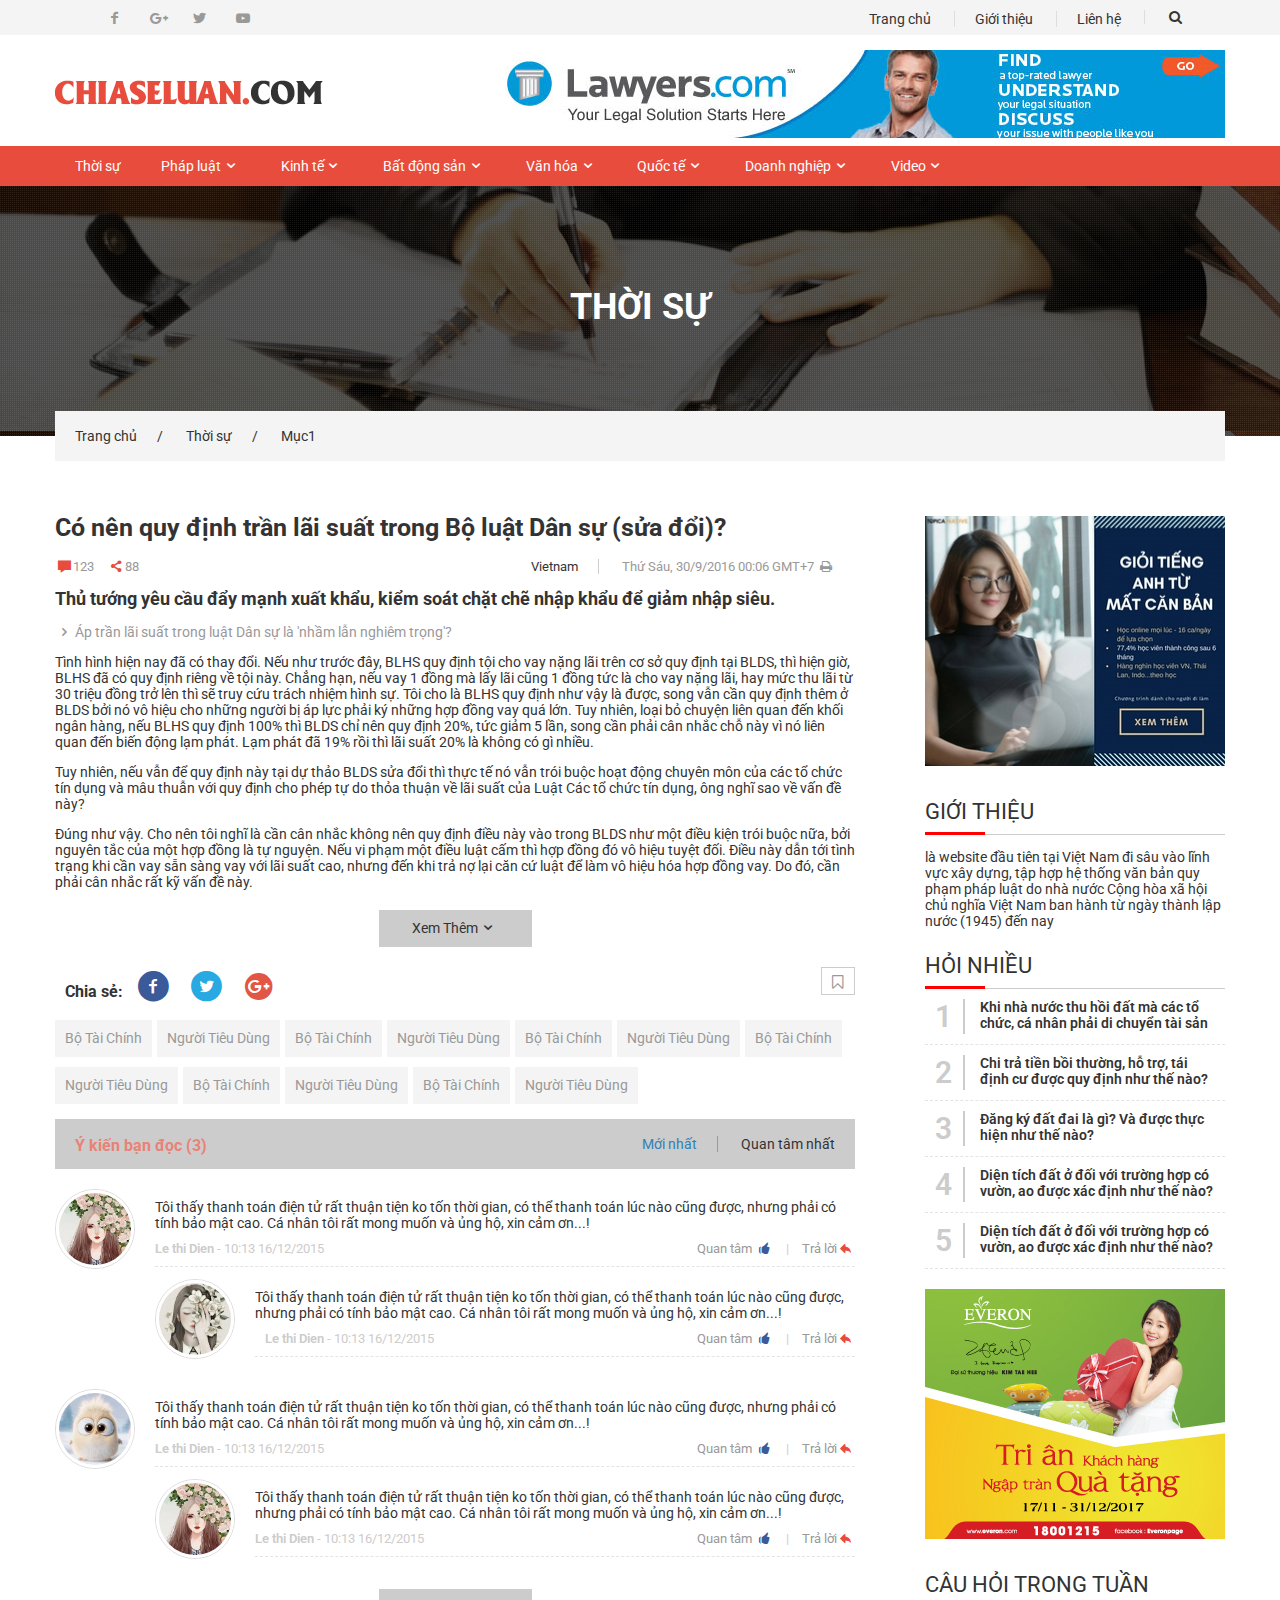
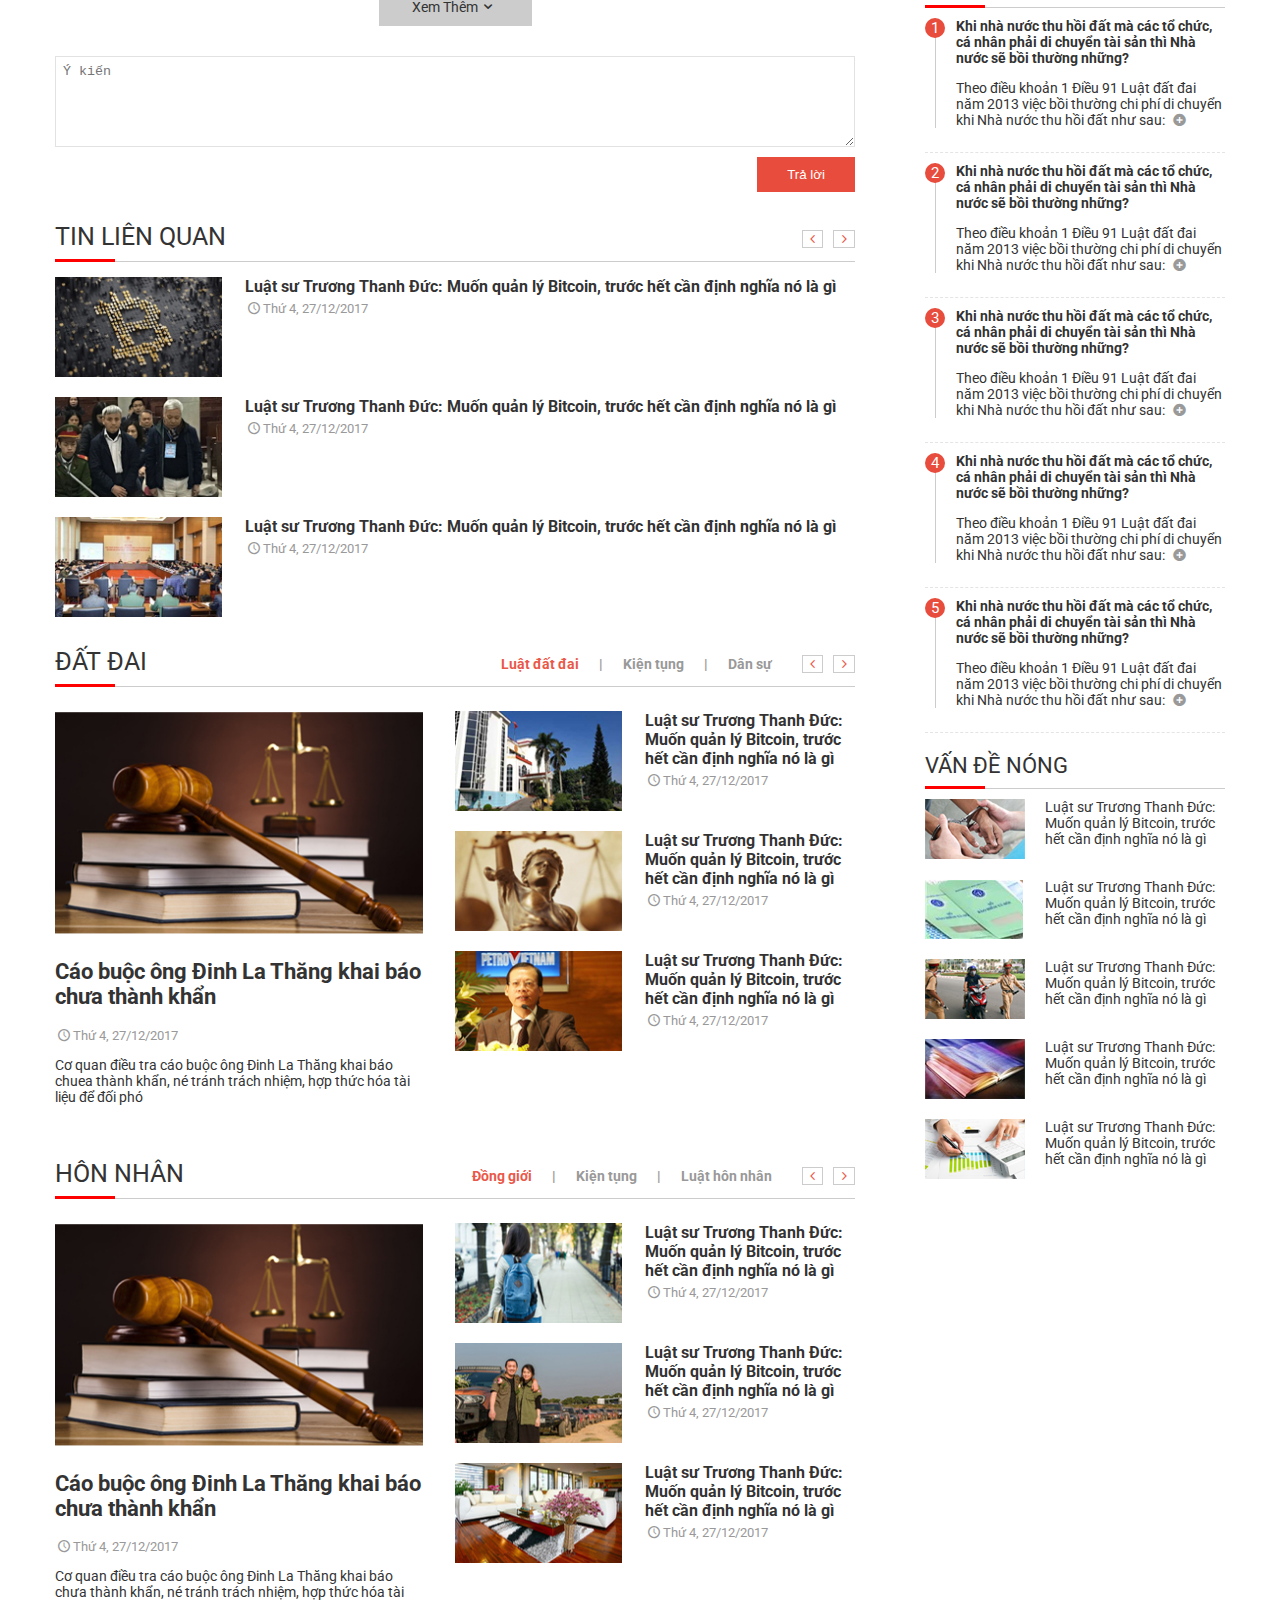
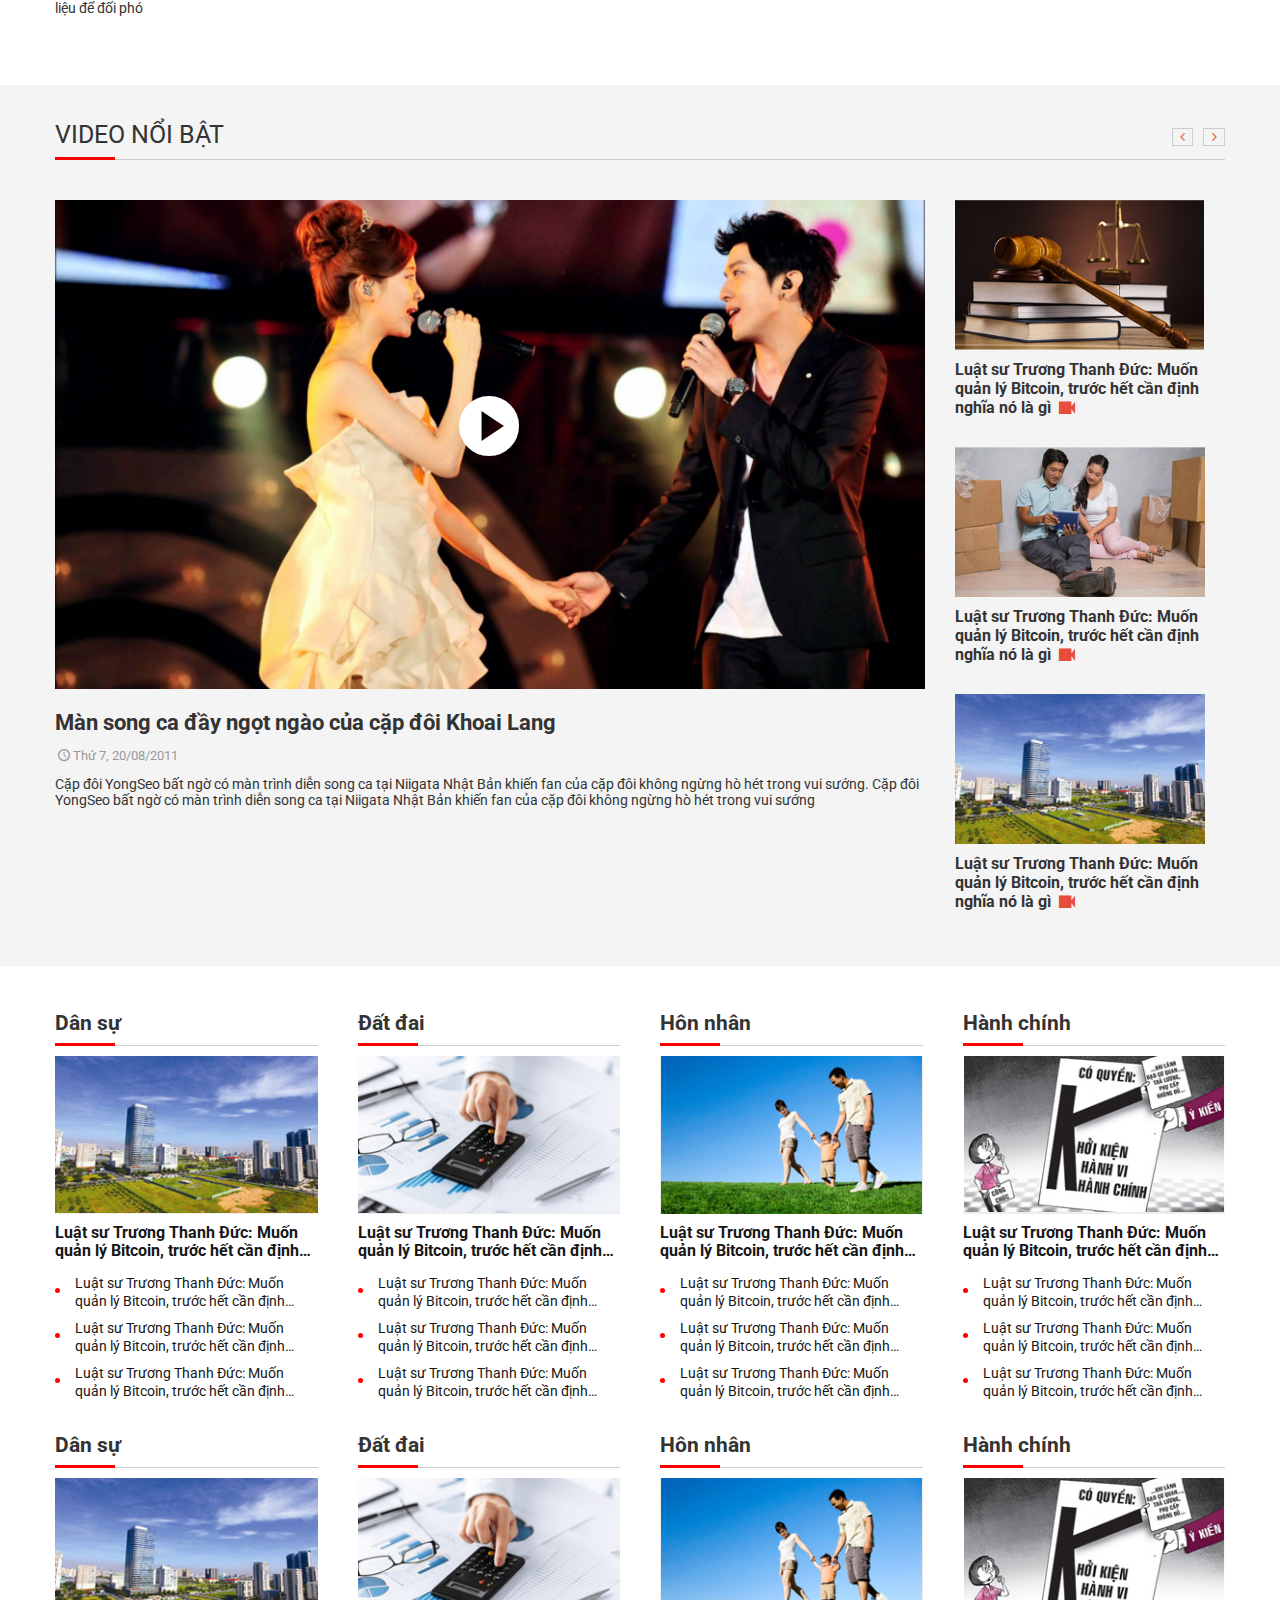
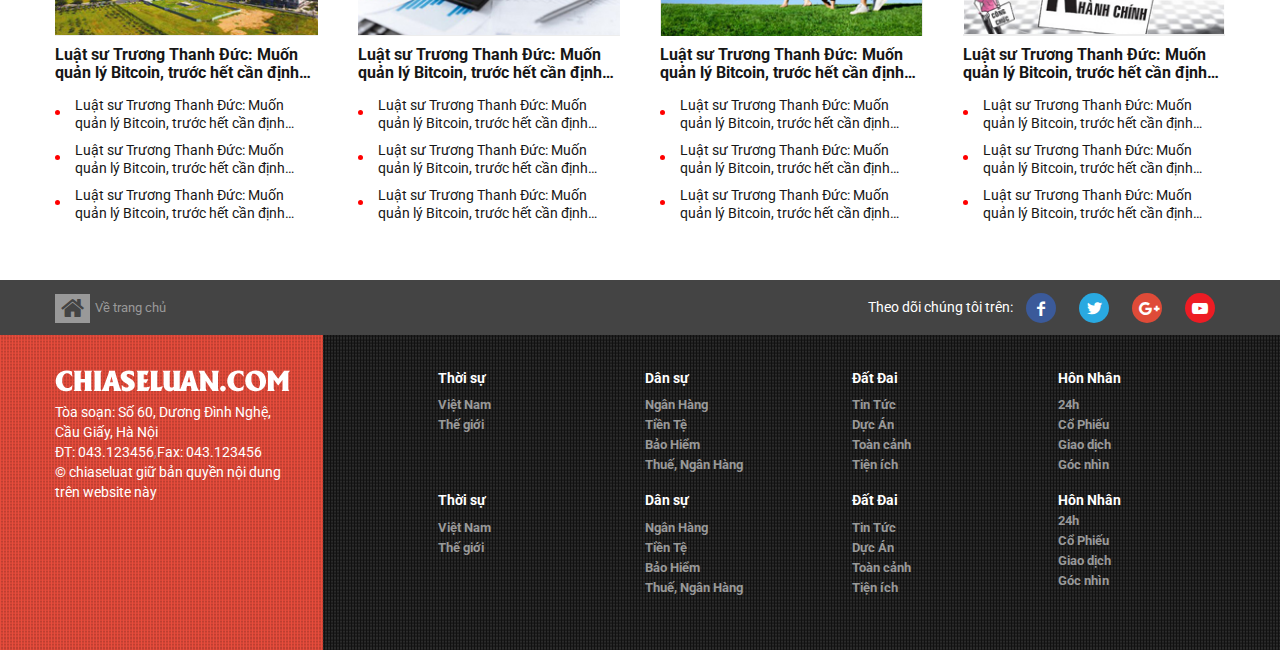
<file: index.html>
<!DOCTYPE html PUBLIC "-//W3C//DTD XHTML 1.0 Transitional//EN" "http://www.w3.org/TR/xhtml1/DTD/xhtml1-transitional.dtd">
<html xmlns="http://www.w3.org/1999/xhtml">
<head>
<meta charset="utf-8">
<meta http-equiv="X-UA-Compatible" content="IE=edge">
<meta name="viewport" content="width=device-width, initial-scale=1">
<meta name="description" content="">
<meta name="author" content="">
<title>pt2396@gmail.com</title>
</head>
<!--style-->
<link href="css/fontello.css" rel="stylesheet" type="text/css" />	
<link href="css/style.css" rel="stylesheet" type="text/css" />	
<body>
	<div class="header">
    	<div class="header-top">
        	<div class="main">
                <ul class="list-icon">
                    <li><a href="#"><i class="icon-facebook"></i></a></li>
                    <li><a href="#" class="color"><i class="icon-gplus"></i></a></li>
                    <li><a href="#"><i class="icon-twitter"></i></a></li>
                    <li><a href="#"><i class="icon-youtube-play"></i></a></li>
                </ul>
                <ul class="menu-top">
                	<li><a href="#">Trang chủ</a></li>
                    <li><a href="#">Giới thiệu</a></li>
                    <li><a href="#">Liên hệ</a></li>
                    <li>
                    	<span class="search-box">
                        	<i class="icon-search"></i>
                            <span class="search">
                    		<input class="input-text" type="text" />
							<button><i class="icon-search"></i></button>
                            </span>
                        </span>
                   	</li>
                </ul>
            </div>
            
        </div>
        <div class="header-bottom">
        	<div class="main">
                    <a href="#"><img src="images/logo.png" class="logo" /></a>
                <div class="box-ads">
                	<a href="#"><img src="images/ads1.png" /></a>
                </div>
            </div>
        </div>
    </div>
	<div class="navi">
    	<div class="main">
        	<ul class="menu-top">
            	<li class="menu-item"><a href="#">Thời sự</a></li>
                <li class="menu-item"><a href="#">Pháp luật<i class="icon-down-open"></i></a>
                	<ul class="submenu">
                    	<li><a href="#">Pháp luật</a></li>
                        <li><a href="#">Pháp luật</a></li>
                        <li><a href="#">Pháp luật</a></li>
                    </ul>
                </li>
                <li class="menu-item"><a href="#">Kinh tế<i class="icon-down-open"></i></a>
                	<ul class="submenu">
                    	<li><a href="#">Kinh tế</a></li>
                        <li><a href="#">Kinh tế</a></li>
                        <li><a href="#">Kinh tế</a></li>
                    </ul>
                </li>
                <li class="menu-item"><a href="#">Bất động sản<i class="icon-down-open"></i></a>
                	<ul class="submenu">
                    	<li><a href="#">Bất động sản</a></li>
                        <li><a href="#">Bất động sản</a></li>
                        <li><a href="#">Bất động sản</a></li>
                    </ul>
                </li>
                <li class="menu-item"><a href="#">Văn hóa<i class="icon-down-open"></i></a>
                	<ul class="submenu">
                    	<li><a href="#">Văn hóa</a></li>
                        <li><a href="#">Văn hóa</a></li>
                        <li><a href="#">Văn hóa</a></li>
                    </ul>
                </li>
                <li class="menu-item"><a href="#">Quốc tế<i class="icon-down-open"></i></a>
                	<ul class="submenu">
                    	<li><a href="#">Quốc tế</a></li>
                        <li><a href="#">Quốc tế</a></li>
                        <li><a href="#">Quốc tế</a></li>
                    </ul>
                </li>
                <li class="menu-item"><a href="#">Doanh nghiệp<i class="icon-down-open"></i></a>
                	<ul class="submenu">
                    	<li><a href="#">Doanh nghiệp</a></li>
                        <li><a href="#">Doanh nghiệp</a></li>
                        <li><a href="#">Doanh nghiệp</a></li>
                    </ul>
                </li>
                <li class="menu-item"><a href="#">Video<i class="icon-down-open"></i></a>
                	<ul class="submenu">
                    	<li><a href="#">Video</a></li>
                        <li><a href="#">Video</a></li>
                        <li><a href="#">Video</a></li>
                    </ul>
                </li>
            </ul>
        </div>
    </div>
    
    <div class="panel">
        <h2 class="panel-title">Thời sự</h2>
    </div>
  
    <div class="main">
        <div class="box-adresse">
            <a href="#">Trang chủ</a>/
            <a href="#">Thời sự</a>/
            <span>Mục1</span>
        </div>
    </div>
    
    <div class="content">
    	<div class="main">
        	<div class="box-left">
            	<div class="box-detail">
                	<h1 class="title-detail">Có nên quy định trần lãi suất trong Bộ luật Dân sự (sửa đổi)?</h1>
                	<div class="full-width fonts-13 color-gray" >
                        <span><i class="icon-comment"></i>123</span>
                        <span class="share"><i class="icon-share"></i>88</span>
                    	<div class="pull-right">
                            <span class="local">Vietnam</span>
                            <span class="date">Thứ Sáu, 30/9/2016 00:06 GMT+7</span> 
                            <span><a href="#"><i class="icon-print"></i></a></span>
                    	</div>
                	</div> 
            		<h2 class="full-width fonts-18">Thủ tướng yêu cầu đẩy mạnh xuất khẩu, kiểm soát chặt chẽ nhập khẩu để giảm nhập siêu.</h2>
                	<a href="#" class="suggest"><i class="icon-right-open"></i>Áp trần lãi suất trong luật Dân sự là 'nhầm lẫn nghiêm trọng'?</a>
                	<div class="detail">
                    <p>Tình hình hiện nay đã có thay đổi. Nếu như trước đây, BLHS quy định tội cho vay nặng lãi trên cơ sở quy định tại BLDS, thì hiện giờ, BLHS đã có quy định riêng về tội này. Chẳng hạn, nếu vay 1 đồng mà lấy lãi cũng 1 đồng tức là cho vay nặng lãi, hay mức thu lãi từ 30 triệu đồng trở lên thì sẽ truy cứu trách nhiệm hình sự. Tôi cho là BLHS quy định như vậy là được, song vẫn cần quy định thêm ở BLDS bởi nó vô hiệu cho những người bị áp lực phải ký những hợp đồng vay quá lớn. Tuy nhiên, loại bỏ chuyện liên quan đến khối ngân hàng, nếu BLHS quy định 100% thì BLDS chỉ nên quy định 20%, tức giảm 5 lần, song cần phải cân nhắc chỗ này vì nó liên quan đến biến động lạm phát. Lạm phát đã 19% rồi thì lãi suất 20% là không có gì nhiều.
                    </p>
                    <p>
                        Tuy nhiên, nếu vẫn để quy định này tại dự thảo BLDS sửa đổi thì thực tế nó vẫn trói buộc hoạt động chuyên môn của các tổ chức tín dụng và mâu thuẫn với quy định cho phép tự do thỏa thuận về lãi suất của Luật Các tổ chức tín dụng, ông nghĩ sao về vấn đề này?
                    </p>	
                    <p>
                        Đúng như vậy. Cho nên tôi nghĩ là cần cân nhắc không nên quy định điều này vào trong BLDS như một điều kiện trói buộc nữa, bởi nguyên tắc của một hợp đồng là tự nguyện. Nếu vi phạm một điều luật cấm thì hợp đồng đó vô hiệu tuyệt đối. Điều này dẫn tới tình trạng khi cần vay sẵn sàng vay với lãi suất cao, nhưng đến khi trả nợ lại căn cứ luật để làm vô hiệu hóa hợp đồng vay. Do đó, cần phải cân nhắc rất kỹ vấn đề này.
                    </p>
                
                	<div class="read-more">
                	<a href="#">Xem Thêm<i class="icon-down-open"></i></a>
                </div>
                	<div class="list-icon">
                        <span class="share">Chia sẻ:</span> 
                        <a href="#"><i class="icon-facebook-circled"></i></a>
                        <a href="#"><i class="icon-twitter-circled"></i></a>
                        <a href="#"><i class="icon-google-plus-circle"></i></a>
                        <button class="icon-bookmark-empty pull-right"></button>
                	</div>
                	<ul class="tag">
                	<li><a href="#">Bộ Tài Chính</a></li>
                    <li><a href="#">Người Tiêu Dùng</a></li>
                    <li><a href="#">Bộ Tài Chính</a></li>
                    <li><a href="#">Người Tiêu Dùng</a></li>
                    <li><a href="#">Bộ Tài Chính</a></li>
                    <li><a href="#">Người Tiêu Dùng</a></li>
                    <li><a href="#">Bộ Tài Chính</a></li>
                    <li><a href="#">Người Tiêu Dùng</a></li>
                    <li><a href="#">Bộ Tài Chính</a></li>
                    <li><a href="#">Người Tiêu Dùng</a></li>
                    <li><a href="#">Bộ Tài Chính</a></li>
                    <li><a href="#">Người Tiêu Dùng</a></li>
                </ul>
                	</div>
            </div>
            	<div class="box-comment">
                	<div class="box-comment-header">
                            <h3 class="comment-header">Ý kiến bạn đọc (3)</h3>
                            <div class="pull-right">
                                <span class="newest">Mới nhất</span>
                                <span class="care">Quan tâm nhất</span>
                            </div>
                    </div>
                    <div class="list-comment">
                            <div class="comment">
                                <span class="avatar pull-left"><img src="images/ava-1.png" alt="avatar"/></span>
                                <div class="box-text">
                                    <p class="text">Tôi thấy thanh toán điện tử rất thuận tiện ko tốn thời gian, có thể thanh toán lúc nào cũng được, nhưng phải có tính bảo mật cao. Cá nhân tôi rất mong muốn và ủng hộ, xin cảm ơn...!
                                    </p>
                                    <div class="sub-text fonts-13 color-gray">
                                        <span class="pull-left m-0"><span class="name m-0">Le thi Dien </span> - 10:13 16/12/2015</span>
                                        <div class="pull-right">
                                            <a href="#">Quan tâm <i class="icon-thumbs-up"></i></a>
                                            <span class=>|</span>
                                            <a href="#">Trả lời<i class="icon-reply"></i></a>
                                        </div>
                                    </div>
                                </div>
                            </div>
                            <div class="comment reply">
                                <span class="avatar pull-left"><img src="images/ava-2.png" alt="avatar"/></span>
                                <div class="box-text">
                                    <p class="text">Tôi thấy thanh toán điện tử rất thuận tiện ko tốn thời gian, có thể thanh toán lúc nào cũng được, nhưng phải có tính bảo mật cao. Cá nhân tôi rất mong muốn và ủng hộ, xin cảm ơn...!
                                    </p>
                                    <div class="sub-text fonts-13 color-gray full-width">
                                        <span class="pull-left margin-0"><span class="name m-0">Le thi Dien</span> - 10:13 16/12/2015</span>
                                        <div class="pull-right">
                                            <a href="#">Quan tâm <i class="icon-thumbs-up"></i></a>
                                            <span class=>|</span>
                                            <a href="#">Trả lời<i class="icon-reply"></i></a>
                                        </div>
                                    </div>
                                </div>
                            </div>
                        </div>
                    <div class="list-comment">
                            <div class="comment">
                                <span class="avatar pull-left"><img src="images/ava-3.png" alt="avatar"/></span>
                                <div class="box-text">
                                    <p class="text">Tôi thấy thanh toán điện tử rất thuận tiện ko tốn thời gian, có thể thanh toán lúc nào cũng được, nhưng phải có tính bảo mật cao. Cá nhân tôi rất mong muốn và ủng hộ, xin cảm ơn...!
                                    </p>
                                    <div class="sub-text fonts-13 color-gray">
                                        <span class="pull-left m-0"> <span class="name m-0">Le thi Dien </span> - 10:13 16/12/2015</span>
                                        <div class="pull-right">
                                            <a href="#">Quan tâm <i class="icon-thumbs-up"></i></a>
                                            <span>|</span>
                                            <a href="#">Trả lời<i class="icon-reply"></i></a>
                                        </div>
                                    </div>
                                </div>
                            </div>
                            <div class="comment reply">
                                <span class="avatar pull-left"><img src="images/ava-1.png" alt="avatar"/></span>
                                <div class="box-text">
                                    <p class="text">Tôi thấy thanh toán điện tử rất thuận tiện ko tốn thời gian, có thể thanh toán lúc nào cũng được, nhưng phải có tính bảo mật cao. Cá nhân tôi rất mong muốn và ủng hộ, xin cảm ơn...!
                                    </p>
                                    <div class="sub-text fonts-13 color-gray full-width">
                                        <span class="pull-left m-0"><span class="name m-0">Le thi Dien</span> - 10:13 16/12/2015</span>
                                        <div class="pull-right">
                                            <a href="#">Quan tâm <i class="icon-thumbs-up"></i></a>
                                            <span>|</span>
                                            <a href="#">Trả lời<i class="icon-reply"></i></a>
                                        </div>
                                    </div>
                                </div>
                            </div>
                        </div>
                    <div class="read-more">
                		<a href="#">Xem Thêm<i class="icon-down-open"></i></a>
                	</div>
                    <div class="box-write-comment">
                        <form class="write-comment">
                            <textarea rows="5" placeholder="Ý kiến"></textarea>
                           	<input type="submit" value="Trả lời" />
                        </form>
                    </div>
               	</div>
                <div class="relative-news">
                	<div class="heading title-underline">
                    	<h2 class="title m-0">Tin liên quan</h2>
                        <div class="pull-right">
                            <span><a href="#"><i class="icon-angle-left"></i></a></span>
                            <span><a href="#"><i class="icon-angle-right"></i></a></span>
                        </div>
                    </div>
                 	<ul class="m-0 p-0">
                    	<li>
                        	<div class="photo"><img src="images/news-rel1.jpg" /></div>
                            <div class="box-news-rel">
                            	<h3 class="title-news-rel m-0"><a href="#">Luật sư Trương Thanh Đức: Muốn quản lý Bitcoin, trước hết cần định nghĩa nó là gì</a></h3>
                                <p class="fonts-13 color-gray mt-5"><i class="icon-clock"></i>Thứ 4, 27/12/2017</p>
                            </div>
                        </li>
                        <li>
                        	<div class="photo"><img src="images/news-rel2.jpg" /></div>
                            <div class="box-news-rel">
                            	<h3 class="title-news-rel m-0"><a href="#">Luật sư Trương Thanh Đức: Muốn quản lý Bitcoin, trước hết cần định nghĩa nó là gì</a></h3>
                                <p class="fonts-13 color-gray mt-5"><i class="icon-clock"></i>Thứ 4, 27/12/2017</p>
                            </div>
                        </li>
                        <li>
                        	<div class="photo"><img src="images/news-rel3.jpg" /></div>
                            <div class="box-news-rel">
                            	<h3 class="title-news-rel m-0"><a href="#">Luật sư Trương Thanh Đức: Muốn quản lý Bitcoin, trước hết cần định nghĩa nó là gì</a></h3>
                                <p class="fonts-13 color-gray mt-5"><i class="icon-clock"></i>Thứ 4, 27/12/2017</p>
                            </div>
                        </li>
                    </ul>
                </div>
                
                <div class="box-immo">
                	<div class="heading title-underline">
                    	<h2 class="title m-0">Đất đai</h2>
                        <div class="pull-right">
                            <div class="pull-left immo">
                                <a href="#" class="active">Luật đất đai</a>
                                <span>|</span>
                                <a href="#">Kiện tụng</a>
                                <span>|</span>
                                <a href="#">Dân sự</a>
                            </div>
                            <div class="pull-left">
                                <span class="pr-0"><a href="#" class="pr-0"><i class="icon-angle-left"></i></a></span>
                                <span class="pr-0 pl-5"><a href="#" class="pr-0 pl-5"><i class="icon-angle-right"></i></a></span>
                            </div>
                       </div>
                    </div>
                    <div class="big-photo">
                    	<div class="box-photo"><img src="images/news-im0.jpg"/></div>
                        <h2 class="title-photo color-black"><a href="#">Cáo buộc ông Đinh La Thăng khai báo chưa thành khẩn</a></h2>
                        <p class="fonts-13 color-gray"><i class="icon-clock"></i>Thứ 4, 27/12/2017</p>
                        <p class="text">Cơ quan điều tra cáo buộc ông Đinh La Thăng khai báo chuea thành khẩn, né tránh trách nhiệm, hợp thức hóa tài liệu để đối phó</p>
                    </div>
                    
                 	<ul class="p-0 small-photo">
                    	<li>
                        	<div class="photo"><img src="images/news-im1.jpg" /></div>
                            <div class="box-news-rel">
                            	<h3 class="title-news-rel m-0"><a href="#">Luật sư Trương Thanh Đức: Muốn quản lý Bitcoin, trước hết cần định nghĩa nó là gì</a></h3>
                                <p class="fonts-13 color-gray mt-5"><i class="icon-clock"></i>Thứ 4, 27/12/2017</p>
                            </div>
                        </li>
                        <li>
                        	<div class="photo"><img src="images/news-im2.jpg" /></div>
                            <div class="box-news-rel">
                            	<h3 class="title-news-rel m-0"><a href="#">Luật sư Trương Thanh Đức: Muốn quản lý Bitcoin, trước hết cần định nghĩa nó là gì</a></h3>
                                <p class="fonts-13 color-gray mt-5"><i class="icon-clock"></i>Thứ 4, 27/12/2017</p>
                            </div>
                        </li>
                        <li>
                        	<div class="photo"><img src="images/news-im3.jpg" /></div>
                            <div class="box-news-rel">
                            	<h3 class="title-news-rel m-0"><a href="#">Luật sư Trương Thanh Đức: Muốn quản lý Bitcoin, trước hết cần định nghĩa nó là gì</a></h3>
                                <p class="fonts-13 color-gray mt-5"><i class="icon-clock"></i>Thứ 4, 27/12/2017</p>
                            </div>
                        </li>
                    </ul>
                </div>
                <div class="box-immo">
                	<div class="heading title-underline">
                    	<h2 class="title m-0">Hôn nhân</h2>
                        <div class="pull-right">
                            <div class="pull-left immo">
                                <a href="#" class="active">Đồng giới</a>
                                <span>|</span>
                                <a href="#">Kiện tụng</a>
                                <span>|</span>
                                <a href="#">Luật hôn nhân</a>
                            </div>
                            <div class="pull-left">
                                <span class="pr-0"><a href="#" class="pr-0"><i class="icon-angle-left"></i></a></span>
                                <span class="pr-0 pl-5"><a href="#" class="pr-0 pl-5"><i class="icon-angle-right"></i></a></span>
                            </div>
                        </div>
                    </div>
                    <div class="big-photo">
                    	<div class="box-photo"><img src="images/news-im0.jpg"/></div>
                        <h2 class="title-photo color-black"><a href="#">Cáo buộc ông Đinh La Thăng khai báo chưa thành khẩn</a></h2>
                        <p class="fonts-13 color-gray"><i class="icon-clock"></i>Thứ 4, 27/12/2017</p>
                        <p class="text">Cơ quan điều tra cáo buộc ông Đinh La Thăng khai báo chưa thành khẩn, né tránh trách nhiệm, hợp thức hóa tài liệu để đối phó</p>
                    </div>
                    
                 	<ul class="p-0 small-photo">
                    	<li>
                        	<div class="photo"><img src="images/news-mar1.jpg" /></div>
                            <div class="box-news-rel">
                            	<h3 class="title-news-rel m-0"><a href="#">Luật sư Trương Thanh Đức: Muốn quản lý Bitcoin, trước hết cần định nghĩa nó là gì</a></h3>
                                <p class="fonts-13 color-gray mt-5"><i class="icon-clock"></i>Thứ 4, 27/12/2017</p>
                            </div>
                        </li>
                        <li>
                        	<div class="photo"><img src="images/news-mar2.jpg" /></div>
                            <div class="box-news-rel">
                            	<h3 class="title-news-rel m-0"><a href="#">Luật sư Trương Thanh Đức: Muốn quản lý Bitcoin, trước hết cần định nghĩa nó là gì</a></h3>
                                <p class="fonts-13 color-gray mt-5"><i class="icon-clock"></i>Thứ 4, 27/12/2017</p>
                            </div>
                        </li>
                        <li>
                        	<div class="photo"><img src="images/news-mar3.jpg" /></div>
                            <div class="box-news-rel">
                            	<h3 class="title-news-rel m-0"><a href="#">Luật sư Trương Thanh Đức: Muốn quản lý Bitcoin, trước hết cần định nghĩa nó là gì</a></h3>
                                <p class="fonts-13 color-gray mt-5"><i class="icon-clock"></i>Thứ 4, 27/12/2017</p>
                            </div>
                        </li>
                    </ul>
                </div>                
            </div>  
            
            <div class="box-right">
            	<a href="#" class="ads"><img src="images/ads-topica.png" /></a>
                <div class="box-intro">
                	<div class="intro title-underline">
                    	<h2 class="title m-0">Giới thiệu</h2>
                    </div>
                    <p>là website đầu tiên tại Việt Nam đi sâu vào lĩnh vực xây dựng, tập hợp hệ thống văn bản quy phạm pháp luật do nhà nước Cộng hòa xã hội chủ nghĩa Việt Nam ban hành từ ngày thành lập nước (1945) đến nay</p>
                </div>
                <div class="box-ask">
                	<div class="title-underline ask-title">
                    	<h2 class="title m-0">Hỏi nhiều</h2>
                    </div>
                    <div class="list-ask">
                        <ul class="ask-detail m-0 p-0">
                            <li>
                            <div class="number pull-left">1</div>
                            <div class="text m-45 color-black"><a href="#">Khi nhà nước thu hồi đất mà các tổ chức, cá nhân phải di chuyển tài sản</a></div>
                            </li>
                       
                            <li>
                            <div class="number pull-left">2</div>
                            <div class="text m-45 color-black"><a href="#">Chi trả tiền bồi thường, hỗ trợ, tái định cư được quy định như thế nào?</a></div>
                            </li>
                        
                            <li>
                            <div class="number pull-left">3</div>
                            <div class="text m-45 color-black"><a href="#">Đăng ký đất đai là gì? Và được thực hiện như thế nào?</a></div>
                            </li>
                        
                            <li>
                            <div class="number pull-left">4</div>
                            <div class="text m-45 color-black"><a href="#">Diện tích đất ở đối với trường hợp có vườn, ao được xác định như thế nào?</a></div>
                            </li>
                        
                            <li>
                            <div class="number pull-left">5</div>
                            <div class="text m-45 color-black"><a href="#">Diện tích đất ở đối với trường hợp có vườn, ao được xác định như thế nào?</a></div>
                            </li>
                        </ul>
                    </div> 
                </div>
                <a href="#" class="ads"><img src="images/ads-everon.jpg" /></a>
                <div class="ask-in-week">
                	<div class="title-underline ask-title">
                    	<h2 class="title m-0">Câu hỏi trong tuần</h2>
                    </div>
                    <div class="list-ask">
                    	<ul class="ask-detail m-0 p-0">
                            <li>
                                <div class="number">1</div>
                                <div class="text color-black">
                                <span class="ask">Khi nhà nước thu hồi đất mà các tổ chức, cá nhân phải di chuyển tài sản thì Nhà nước sẽ bồi thường những?</span>
                                <p class="answer">Theo điều khoản 1 Điều 91 Luật đất đai năm 2013 việc bồi thường chi phí di chuyển khi Nhà nước thu hồi đất như sau:<a href="#"><i class="icon-plus-circle"></i></a></p>
                                </div>
                            </li>                        
                            <li>
                                <div class="number">2</div>
                                <div class="text color-black">
                                <span class="ask">Khi nhà nước thu hồi đất mà các tổ chức, cá nhân phải di chuyển tài sản thì Nhà nước sẽ bồi thường những?</span>
                                <p class="answer">Theo điều khoản 1 Điều 91 Luật đất đai năm 2013 việc bồi thường chi phí di chuyển khi Nhà nước thu hồi đất như sau:<a href="#"><i class="icon-plus-circle"></i></a></p>
                                </div>
                            </li>                        
                            <li>
                                <div class="number ">3</div>
                                <div class="text color-black">
                                <span class="ask">Khi nhà nước thu hồi đất mà các tổ chức, cá nhân phải di chuyển tài sản thì Nhà nước sẽ bồi thường những?</span>
                                <p class="answer">Theo điều khoản 1 Điều 91 Luật đất đai năm 2013 việc bồi thường chi phí di chuyển khi Nhà nước thu hồi đất như sau:<a href="#"><i class="icon-plus-circle"></i></a></p>
                                </div>
                            </li>                        
                            <li>
                                <div class="number ">4</div>
                                <div class="text color-black">
                                <span class="ask">Khi nhà nước thu hồi đất mà các tổ chức, cá nhân phải di chuyển tài sản thì Nhà nước sẽ bồi thường những?</span>
                                <p class="answer">Theo điều khoản 1 Điều 91 Luật đất đai năm 2013 việc bồi thường chi phí di chuyển khi Nhà nước thu hồi đất như sau:<a href="#"><i class="icon-plus-circle"></i></a></p>
                                </div>
                            </li>                        
                            <li>
                                <div class="number ">5</div>
                                <div class="text color-black">
                                <span class="ask">Khi nhà nước thu hồi đất mà các tổ chức, cá nhân phải di chuyển tài sản thì Nhà nước sẽ bồi thường những?</span>
                                <p class="answer">Theo điều khoản 1 Điều 91 Luật đất đai năm 2013 việc bồi thường chi phí di chuyển khi Nhà nước thu hồi đất như sau:<a href="#"><i class="icon-plus-circle"></i></a></p>
                                </div>
                            </li>
                        </ul>
                    </div>
                </div>
                
                <div class="hot-news">
                	<div class="heading title-underline">
                    	<h2 class="title m-0">Vấn đề nóng</h2>
                    </div>
                 	<ul class="m-0 p-0">
                    	<li>
                        	<div class="photo"><img src="images/news-hot1.jpg" /></div>
                            <div class="box-news-rel">
                            	<a href="#" class="title-news-rel">Luật sư Trương Thanh Đức: Muốn quản lý Bitcoin, trước hết cần định nghĩa nó là gì</a>  
                            </div>
                        </li>
                    	<li>
                        	<div class="photo"><img src="images/news-hot2.jpg" /></div>
                            <div class="box-news-rel">
                            	<a href="#" class="title-news-rel">Luật sư Trương Thanh Đức: Muốn quản lý Bitcoin, trước hết cần định nghĩa nó là gì</a>  
                            </div>
                        </li>
                    	<li>
                        	<div class="photo"><img src="images/news-hot3.jpg" /></div>
                            <div class="box-news-rel">
                            	<a href="#" class="title-news-rel">Luật sư Trương Thanh Đức: Muốn quản lý Bitcoin, trước hết cần định nghĩa nó là gì</a>  
                            </div>
                        </li>
                    	<li>
                        	<div class="photo"><img src="images/news-hot4.jpg" /></div>
                            <div class="box-news-rel">
                            	<a href="#" class="title-news-rel">Luật sư Trương Thanh Đức: Muốn quản lý Bitcoin, trước hết cần định nghĩa nó là gì</a>  
                            </div>
                        </li>
                    	<li>
                        	<div class="photo"><img src="images/news-hot5.png" /></div>
                            <div class="box-news-rel">
                            	<a href="#" class="title-news-rel">Luật sư Trương Thanh Đức: Muốn quản lý Bitcoin, trước hết cần định nghĩa nó là gì</a>  
                            </div>
                        </li>
                       
                    </ul>
                </div>
                
            </div>
    	</div>
    </div>
    
    <div class="box-video">
    	<div class="main">
               <div class="heading title-underline">
                    <h2 class="title m-0">Video nổi bật</h2>
                        <div class="pull-right">
                            <span><a href="#"><i class="icon-angle-left"></i></a></span>
                            <span><a href="#"><i class="icon-angle-right"></i></a></span>
                        </div>
                </div>
                <div class="big-photo">
                    <div class="box-photo"><img src="images/YS.jpg" />
                   	<span class="i-video"><i class="icon-play-circled"></i></span>
                    </div>
                    <h2 class="title-photo color-black m-0"><a href="#">Màn song ca đầy ngọt ngào của cặp đôi Khoai Lang</a></h2>
                    <p class="fonts-13 color-gray"><i class="icon-clock"></i>Thứ 7, 20/08/2011</p>
                    <p class="text pull-left m-0">Cặp đôi YongSeo bất ngờ có màn trình diễn song ca tại Niigata Nhật Bản khiến fan của cặp đôi không ngừng hò hét trong vui sướng. Cặp đôi YongSeo bất ngờ có màn trình diễn song ca tại Niigata Nhật Bản khiến fan của cặp đôi không ngừng hò hét trong vui sướng</p>
                    </div>
                    
                 	<ul class="p-0 small-photo">
                    	<li>
                        	<div class="photo"><img src="images/news-im0.jpg" /></div>
                            <p><a href="#"><h3 class="title-news-rel">Luật sư Trương Thanh Đức: Muốn quản lý Bitcoin, trước hết cần định nghĩa nó là gì<i class="icon-videocam"></i></h3></a></p>
                           
                        </li>
                        <li>
                        	<div class="photo"><img src="images/news-mar0.jpg" /></div>
                            <p><a href="#"><h3 class="title-news-rel">Luật sư Trương Thanh Đức: Muốn quản lý Bitcoin, trước hết cần định nghĩa nó là gì<i class="icon-videocam"></i></h3></a></p>
                           
                        </li>
                        <li>
                        	<div class="photo"><img src="images/img-ds.jpg" /></div>
                            <p><a href="#"><h3 class="title-news-rel">Luật sư Trương Thanh Đức: Muốn quản lý Bitcoin, trước hết cần định nghĩa nó là gì<i class="icon-videocam"></i></h3></a></p>
                           
                        </li>
                        
                    </ul>
                </div>
                </div>
    
    <div class="content">
    	<div class="main">
   			 <div class="row list-new-item">
             	<div class="col">
                         <div class="item">
                         	<div class="heading title-underline">
                    			<h2 class="title m-0">Dân sự</h2></div>
                           	<div class="photo">
                                <img src="images/img-ds.jpg"/></div>
                                <div class="info">
                                	<h3 class="list-title">Luật sư Trương Thanh Đức: Muốn quản lý Bitcoin, trước hết cần định nghĩa nó là gì</h3>
                                    <ul class="p-0">
                                    <li>Luật sư Trương Thanh Đức: Muốn quản lý Bitcoin, trước hết cần định nghĩa nó là gì</li>
                                    <li>Luật sư Trương Thanh Đức: Muốn quản lý Bitcoin, trước hết cần định nghĩa nó là gì</li>
                                    <li>Luật sư Trương Thanh Đức: Muốn quản lý Bitcoin, trước hết cần định nghĩa nó là gì</li>
                                    </ul>
                                </div>
                            </div>
                		</div>
                <div class="col">
                         <div class="item">
                         	<div class="heading title-underline">
                    			<h2 class="title m-0">Đất đai</h2></div>
                           	<div class="photo">
                                <img src="images/img-im.jpg"/></div>
                                <div class="info">
                                	<h3 class="list-title">Luật sư Trương Thanh Đức: Muốn quản lý Bitcoin, trước hết cần định nghĩa nó là gì</h3>
                                    <ul class="p-0">
                                    <li>Luật sư Trương Thanh Đức: Muốn quản lý Bitcoin, trước hết cần định nghĩa nó là gì</li>
                                    <li>Luật sư Trương Thanh Đức: Muốn quản lý Bitcoin, trước hết cần định nghĩa nó là gì</li>
                                    <li>Luật sư Trương Thanh Đức: Muốn quản lý Bitcoin, trước hết cần định nghĩa nó là gì</li>
                                    </ul>
                                </div>
                            </div>
                		</div>
                <div class="col">
                         <div class="item">
                         	<div class="heading title-underline">
                    			<h2 class="title m-0">Hôn nhân</h2></div>
                           	<div class="photo">
                                <img src="images/img-cp.jpg"/></div>
                                <div class="info">
                                	<h3 class="list-title">Luật sư Trương Thanh Đức: Muốn quản lý Bitcoin, trước hết cần định nghĩa nó là gì</h3>
                                    <ul class="p-0">
                                    <li>Luật sư Trương Thanh Đức: Muốn quản lý Bitcoin, trước hết cần định nghĩa nó là gì</li>
                                    <li>Luật sư Trương Thanh Đức: Muốn quản lý Bitcoin, trước hết cần định nghĩa nó là gì</li>
                                    <li>Luật sư Trương Thanh Đức: Muốn quản lý Bitcoin, trước hết cần định nghĩa nó là gì</li>
                                    </ul>
                                </div>
                            </div>
                		</div>
                <div class="col">
                         <div class="item">
                         	<div class="heading title-underline">
                    			<h2 class="title m-0">Hành chính</h2></div>
                           	<div class="photo">
                                <img src="images/img-fin.jpg"/></div>
                                <div class="info">
                                	<h3 class="list-title">Luật sư Trương Thanh Đức: Muốn quản lý Bitcoin, trước hết cần định nghĩa nó là gì</h3>
                                    <ul class="p-0">
                                    <li>Luật sư Trương Thanh Đức: Muốn quản lý Bitcoin, trước hết cần định nghĩa nó là gì</li>
                                    <li>Luật sư Trương Thanh Đức: Muốn quản lý Bitcoin, trước hết cần định nghĩa nó là gì</li>
                                    <li>Luật sư Trương Thanh Đức: Muốn quản lý Bitcoin, trước hết cần định nghĩa nó là gì</li>
                                    </ul>
                                </div>
                            </div>
                		</div>
                <div class="col">
                         <div class="item">
                         	<div class="heading title-underline">
                    			<h2 class="title m-0">Dân sự</h2></div>
                           	<div class="photo">
                                <img src="images/img-ds.jpg"/></div>
                                <div class="info">
                                	<h3 class="list-title">Luật sư Trương Thanh Đức: Muốn quản lý Bitcoin, trước hết cần định nghĩa nó là gì</h3>
                                    <ul class="p-0">
                                    <li>Luật sư Trương Thanh Đức: Muốn quản lý Bitcoin, trước hết cần định nghĩa nó là gì</li>
                                    <li>Luật sư Trương Thanh Đức: Muốn quản lý Bitcoin, trước hết cần định nghĩa nó là gì</li>
                                    <li>Luật sư Trương Thanh Đức: Muốn quản lý Bitcoin, trước hết cần định nghĩa nó là gì</li>
                                    </ul>
                                </div>
                            </div>
                		</div>
                <div class="col">
                         <div class="item">
                         	<div class="heading title-underline">
                    			<h2 class="title m-0">Đất đai</h2></div>
                           	<div class="photo">
                                <img src="images/img-im.jpg"/></div>
                                <div class="info">
                                	<h3 class="list-title">Luật sư Trương Thanh Đức: Muốn quản lý Bitcoin, trước hết cần định nghĩa nó là gì</h3>
                                    <ul class="p-0">
                                    <li>Luật sư Trương Thanh Đức: Muốn quản lý Bitcoin, trước hết cần định nghĩa nó là gì</li>
                                    <li>Luật sư Trương Thanh Đức: Muốn quản lý Bitcoin, trước hết cần định nghĩa nó là gì</li>
                                    <li>Luật sư Trương Thanh Đức: Muốn quản lý Bitcoin, trước hết cần định nghĩa nó là gì</li>
                                    </ul>
                                </div>
                            </div>
                		</div>
                <div class="col">
                         <div class="item">
                         	<div class="heading title-underline">
                    			<h2 class="title m-0">Hôn nhân</h2></div>
                           	<div class="photo">
                                <img src="images/img-cp.jpg"/></div>
                                <div class="info">
                                	<h3 class="list-title">Luật sư Trương Thanh Đức: Muốn quản lý Bitcoin, trước hết cần định nghĩa nó là gì</h3>
                                    <ul class="p-0">
                                    <li>Luật sư Trương Thanh Đức: Muốn quản lý Bitcoin, trước hết cần định nghĩa nó là gì</li>
                                    <li>Luật sư Trương Thanh Đức: Muốn quản lý Bitcoin, trước hết cần định nghĩa nó là gì</li>
                                    <li>Luật sư Trương Thanh Đức: Muốn quản lý Bitcoin, trước hết cần định nghĩa nó là gì</li>
                                    </ul>
                                </div>
                            </div>
                		</div>
                <div class="col">
                         <div class="item">
                         	<div class="heading title-underline">
                    			<h2 class="title m-0">Hành chính</h2></div>
                           	<div class="photo">
                                <img src="images/img-fin.jpg"/></div>
                                <div class="info">
                                	<h3 class="list-title">Luật sư Trương Thanh Đức: Muốn quản lý Bitcoin, trước hết cần định nghĩa nó là gì</h3>
                                    <ul class="p-0">
                                    <li>Luật sư Trương Thanh Đức: Muốn quản lý Bitcoin, trước hết cần định nghĩa nó là gì</li>
                                    <li>Luật sư Trương Thanh Đức: Muốn quản lý Bitcoin, trước hết cần định nghĩa nó là gì</li>
                                    <li>Luật sư Trương Thanh Đức: Muốn quản lý Bitcoin, trước hết cần định nghĩa nó là gì</li>
                                    </ul>
                                </div>
                            </div>
                		</div>
            </div>
    	</div>
    </div>
    <div class="box-bottom full-width">
    	<div class="main">
        	<a href="#" class="pull-left color-gray fonts-13"><i class="icon-home"></i>Về trang chủ</a>
            <div class="list-icon pull-right">
            	Theo dõi chúng tôi trên:
                <span class="circle blue"><a href="#"><i class="icon-facebook"></i></a></span>
                <span class="circle lightblue"><a href="#"><i class="icon-twitter"></i></a></span>
                <span class="circle orange"><a href="#"><i class="icon-gplus"></i></a></span>
                <span class="circle red"><a href="#"><i class="icon-youtube-play"></i></a></span>
            </div>
        </div>
    </div>
    <div class="footer full-width">
    	<div class="main">
        	<div class="footer-left pull-left">
            	<a href="#"><img src="images/logo-bottom.png" class="logo" /></a>
                <div class="contact color-gray">
                    <p>Tòa soạn: Số 60, Dương Đình Nghệ, Cầu Giấy, Hà Nội</p>
                    <a href="#">ĐT: 043.123456</a>,<a href="#">Fax: 043.123456</a>
                    <p>© chiaseluat giữ bản quyền nội dung trên website này</p>
                </div>
            </div>
            <div class="footer-right pull-right">
            	<div class="row list-bottom">
                    <div class="col">
                        <div class="full-width">
                            <h2 class="mt-0"><a href="#" class="list-text">Thời sự</a></h2>
                            <h3 class="m-5"><a href="#" class="color-gray fonts-13">Việt Nam</a></h3>
                            <h3 class="m-5"><a href="#" class="color-gray fonts-13">Thế giới</a></h3>
                        </div>
                    </div>
                    <div class="col">
                        <div class="full-width">
                            <h2 class="mt-0"><a href="#" class="list-text">Dân sự</a></h2>
                            <h3 class="m-5"><a href="#" class="color-gray fonts-13">Ngân Hàng</a></h3>
                            <h3 class="m-5"><a href="#" class="color-gray fonts-13">Tiền Tệ</a></h3>
                            <h3 class="m-5"><a href="#" class="color-gray fonts-13">Bảo Hiểm</a></h3>
                            <h3 class="m-5"><a href="#" class="color-gray fonts-13">Thuế, Ngân Hàng</a></h3>
                        </div>
                    </div>
                    <div class="col">
                        <div class="full-width">
                            <h2 class="mt-0"><a href="#" class="list-text">Đất Đai</a></h2>
                            <h3 class="m-5"><a href="#" class="color-gray fonts-13">Tin Tức</a></h3>
                            <h3 class="m-5"><a href="#" class="color-gray fonts-13">Dực Án</a></h3>
                            <h3 class="m-5"><a href="#" class="color-gray fonts-13">Toàn cảnh</a></h3>
                            <h3 class="m-5"><a href="#" class="color-gray fonts-13">Tiện ích</a></h3>
                        </div>
                    </div>
                    <div class="col">
                        <div class="full-width">
                            <h2 class="mt-0"><a href="#" class="list-text">Hôn Nhân</a></h2>
                            <h3 class="m-5"><a href="#" class="color-gray fonts-13">24h</a></h3>
                            <h3 class="m-5"><a href="#" class="color-gray fonts-13">Cổ Phiếu</a></h3>
                            <h3 class="m-5"><a href="#" class="color-gray fonts-13">Giao dịch</a></h3>
                            <h3 class="m-5"><a href="#" class="color-gray fonts-13">Góc nhìn</a></h3>
                        </div>
                    </div>
                    <div class="col">
                    <div class="full-width">
                        <h2 class="mt-0"><a href="#" class="list-text">Thời sự</a></h2>
                        <h3 class="m-5"><a href="#" class="color-gray fonts-13">Việt Nam</a></h3>
                        <h3 class="m-5"><a href="#" class="color-gray fonts-13">Thế giới</a></h3>
                    </div>
                </div>
                    <div class="col">
                        <div class="full-width">
                            <h2 class="mt-0"><a href="#" class="list-text">Dân sự</a></h2>
                            <h3 class="m-5"><a href="#" class="color-gray fonts-13">Ngân Hàng</a></h3>
                            <h3 class="m-5"><a href="#" class="color-gray fonts-13">Tiền Tệ</a></h3>
                            <h3 class="m-5"><a href="#" class="color-gray fonts-13">Bảo Hiểm</a></h3>
                            <h3 class="m-5"><a href="#" class="color-gray fonts-13">Thuế, Ngân Hàng</a></h3>
                        </div>
                    </div>
                    <div class="col">
                        <div class="full-width">
                            <h2 class="mt-0"><a href="#" class="list-text">Đất Đai</a></h2>
                            <h3 class="m-5"><a href="#" class="color-gray fonts-13">Tin Tức</a></h3>
                            <h3 class="m-5"><a href="#" class="color-gray fonts-13">Dực Án</a></h3>
                            <h3 class="m-5"><a href="#" class="color-gray fonts-13">Toàn cảnh</a></h3>
                            <h3 class="m-5"><a href="#" class="color-gray fonts-13">Tiện ích</a></h3>
                        </div>
                    </div>
                    <div class="col">
                        <div class="full-width">
                            <h2 class="m-0"><a href="#" class="list-text">Hôn Nhân</a></h2>
                            <h3 class="m-5"><a href="#" class="color-gray fonts-13">24h</a></h3>
                            <h3 class="m-5"><a href="#" class="color-gray fonts-13">Cổ Phiếu</a></h3>
                            <h3 class="m-5"><a href="#" class="color-gray fonts-13">Giao dịch</a></h3>
                            <h3 class="m-5"><a href="#" class="color-gray fonts-13">Góc nhìn</a></h3>
                        </div>
                    </div>
                    
                </div>
            </div>
        </div>
    </div>
    <script src="js/jquery-1.11.0.js"  type="text/javascript"></script>
    <script src="js/defaul.js"  type="text/javascript"></script>
</body>
</html>
</file>
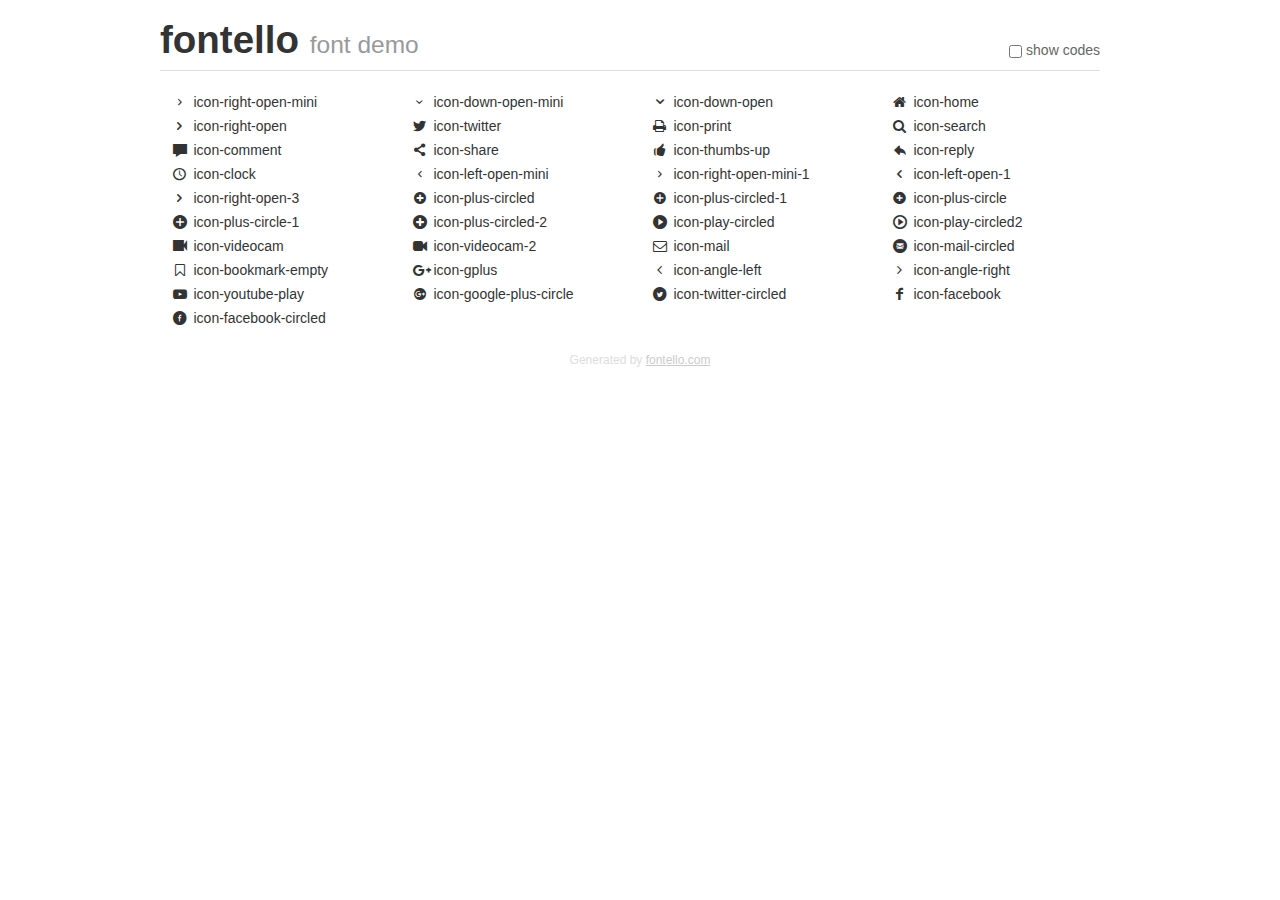
<file: font/fontello-acc776e19/demo.html>
<!DOCTYPE html>
<html>
  <head><!--[if lt IE 9]><script language="javascript" type="text/javascript" src="//html5shim.googlecode.com/svn/trunk/html5.js"></script><![endif]-->
    <meta charset="UTF-8"><style>/*
 * Bootstrap v2.2.1
 *
 * Copyright 2012 Twitter, Inc
 * Licensed under the Apache License v2.0
 * http://www.apache.org/licenses/LICENSE-2.0
 *
 * Designed and built with all the love in the world @twitter by @mdo and @fat.
 */
.clearfix {
  *zoom: 1;
}
.clearfix:before,
.clearfix:after {
  display: table;
  content: "";
  line-height: 0;
}
.clearfix:after {
  clear: both;
}
html {
  font-size: 100%;
  -webkit-text-size-adjust: 100%;
  -ms-text-size-adjust: 100%;
}
a:focus {
  outline: thin dotted #333;
  outline: 5px auto -webkit-focus-ring-color;
  outline-offset: -2px;
}
a:hover,
a:active {
  outline: 0;
}
button,
input,
select,
textarea {
  margin: 0;
  font-size: 100%;
  vertical-align: middle;
}
button,
input {
  *overflow: visible;
  line-height: normal;
}
button::-moz-focus-inner,
input::-moz-focus-inner {
  padding: 0;
  border: 0;
}
body {
  margin: 0;
  font-family: "Helvetica Neue", Helvetica, Arial, sans-serif;
  font-size: 14px;
  line-height: 20px;
  color: #333;
  background-color: #fff;
}
a {
  color: #08c;
  text-decoration: none;
}
a:hover {
  color: #005580;
  text-decoration: underline;
}
.row {
  margin-left: -20px;
  *zoom: 1;
}
.row:before,
.row:after {
  display: table;
  content: "";
  line-height: 0;
}
.row:after {
  clear: both;
}
[class*="span"] {
  float: left;
  min-height: 1px;
  margin-left: 20px;
}
.container,
.navbar-static-top .container,
.navbar-fixed-top .container,
.navbar-fixed-bottom .container {
  width: 940px;
}
.span12 {
  width: 940px;
}
.span11 {
  width: 860px;
}
.span10 {
  width: 780px;
}
.span9 {
  width: 700px;
}
.span8 {
  width: 620px;
}
.span7 {
  width: 540px;
}
.span6 {
  width: 460px;
}
.span5 {
  width: 380px;
}
.span4 {
  width: 300px;
}
.span3 {
  width: 220px;
}
.span2 {
  width: 140px;
}
.span1 {
  width: 60px;
}
[class*="span"].pull-right,
.row-fluid [class*="span"].pull-right {
  float: right;
}
.container {
  margin-right: auto;
  margin-left: auto;
  *zoom: 1;
}
.container:before,
.container:after {
  display: table;
  content: "";
  line-height: 0;
}
.container:after {
  clear: both;
}
p {
  margin: 0 0 10px;
}
.lead {
  margin-bottom: 20px;
  font-size: 21px;
  font-weight: 200;
  line-height: 30px;
}
small {
  font-size: 85%;
}
h1 {
  margin: 10px 0;
  font-family: inherit;
  font-weight: bold;
  line-height: 20px;
  color: inherit;
  text-rendering: optimizelegibility;
}
h1 small {
  font-weight: normal;
  line-height: 1;
  color: #999;
}
h1 {
  line-height: 40px;
}
h1 {
  font-size: 38.5px;
}
h1 small {
  font-size: 24.5px;
}
body {
  margin-top: 90px;
}
.header {
  position: fixed;
  top: 0;
  left: 50%;
  margin-left: -480px;
  background-color: #fff;
  border-bottom: 1px solid #ddd;
  padding-top: 10px;
  z-index: 10;
}
.footer {
  color: #ddd;
  font-size: 12px;
  text-align: center;
  margin-top: 20px;
}
.footer a {
  color: #ccc;
  text-decoration: underline;
}
.the-icons {
  font-size: 14px;
  line-height: 24px;
}
.switch {
  position: absolute;
  right: 0;
  bottom: 10px;
  color: #666;
}
.switch input {
  margin-right: 0.3em;
}
.codesOn .i-name {
  display: none;
}
.codesOn .i-code {
  display: inline;
}
.i-code {
  display: none;
}
@font-face {
      font-family: 'fontello';
      src: url('./font/fontello.eot?298567');
      src: url('./font/fontello.eot?298567#iefix') format('embedded-opentype'),
           url('./font/fontello.woff?298567') format('woff'),
           url('./font/fontello.ttf?298567') format('truetype'),
           url('./font/fontello.svg?298567#fontello') format('svg');
      font-weight: normal;
      font-style: normal;
    }
     
     
    .demo-icon
    {
      font-family: "fontello";
      font-style: normal;
      font-weight: normal;
      speak: none;
     
      display: inline-block;
      text-decoration: inherit;
      width: 1em;
      margin-right: .2em;
      text-align: center;
      /* opacity: .8; */
     
      /* For safety - reset parent styles, that can break glyph codes*/
      font-variant: normal;
      text-transform: none;
     
      /* fix buttons height, for twitter bootstrap */
      line-height: 1em;
     
      /* Animation center compensation - margins should be symmetric */
      /* remove if not needed */
      margin-left: .2em;
     
      /* You can be more comfortable with increased icons size */
      /* font-size: 120%; */
     
      /* Font smoothing. That was taken from TWBS */
      -webkit-font-smoothing: antialiased;
      -moz-osx-font-smoothing: grayscale;
     
      /* Uncomment for 3D effect */
      /* text-shadow: 1px 1px 1px rgba(127, 127, 127, 0.3); */
    }
     </style>
    <link rel="stylesheet" href="css/animation.css"><!--[if IE 7]><link rel="stylesheet" href="css/" + font.fontname + "-ie7.css"><![endif]-->
    <script>
      function toggleCodes(on) {
        var obj = document.getElementById('icons');
      
        if (on) {
          obj.className += ' codesOn';
        } else {
          obj.className = obj.className.replace(' codesOn', '');
        }
      }
      
    </script>
  </head>
  <body>
    <div class="container header">
      <h1>fontello <small>font demo</small></h1>
      <label class="switch">
        <input type="checkbox" onclick="toggleCodes(this.checked)">show codes
      </label>
    </div>
    <div class="container" id="icons">
      <div class="row">
        <div class="the-icons span3" title="Code: 0xe800"><i class="demo-icon icon-right-open-mini">&#xe800;</i> <span class="i-name">icon-right-open-mini</span><span class="i-code">0xe800</span></div>
        <div class="the-icons span3" title="Code: 0xe801"><i class="demo-icon icon-down-open-mini">&#xe801;</i> <span class="i-name">icon-down-open-mini</span><span class="i-code">0xe801</span></div>
        <div class="the-icons span3" title="Code: 0xe802"><i class="demo-icon icon-down-open">&#xe802;</i> <span class="i-name">icon-down-open</span><span class="i-code">0xe802</span></div>
        <div class="the-icons span3" title="Code: 0xe803"><i class="demo-icon icon-home">&#xe803;</i> <span class="i-name">icon-home</span><span class="i-code">0xe803</span></div>
      </div>
      <div class="row">
        <div class="the-icons span3" title="Code: 0xe805"><i class="demo-icon icon-right-open">&#xe805;</i> <span class="i-name">icon-right-open</span><span class="i-code">0xe805</span></div>
        <div class="the-icons span3" title="Code: 0xe806"><i class="demo-icon icon-twitter">&#xe806;</i> <span class="i-name">icon-twitter</span><span class="i-code">0xe806</span></div>
        <div class="the-icons span3" title="Code: 0xe807"><i class="demo-icon icon-print">&#xe807;</i> <span class="i-name">icon-print</span><span class="i-code">0xe807</span></div>
        <div class="the-icons span3" title="Code: 0xe808"><i class="demo-icon icon-search">&#xe808;</i> <span class="i-name">icon-search</span><span class="i-code">0xe808</span></div>
      </div>
      <div class="row">
        <div class="the-icons span3" title="Code: 0xe809"><i class="demo-icon icon-comment">&#xe809;</i> <span class="i-name">icon-comment</span><span class="i-code">0xe809</span></div>
        <div class="the-icons span3" title="Code: 0xe80a"><i class="demo-icon icon-share">&#xe80a;</i> <span class="i-name">icon-share</span><span class="i-code">0xe80a</span></div>
        <div class="the-icons span3" title="Code: 0xe80c"><i class="demo-icon icon-thumbs-up">&#xe80c;</i> <span class="i-name">icon-thumbs-up</span><span class="i-code">0xe80c</span></div>
        <div class="the-icons span3" title="Code: 0xe80d"><i class="demo-icon icon-reply">&#xe80d;</i> <span class="i-name">icon-reply</span><span class="i-code">0xe80d</span></div>
      </div>
      <div class="row">
        <div class="the-icons span3" title="Code: 0xe80e"><i class="demo-icon icon-clock">&#xe80e;</i> <span class="i-name">icon-clock</span><span class="i-code">0xe80e</span></div>
        <div class="the-icons span3" title="Code: 0xe813"><i class="demo-icon icon-left-open-mini">&#xe813;</i> <span class="i-name">icon-left-open-mini</span><span class="i-code">0xe813</span></div>
        <div class="the-icons span3" title="Code: 0xe814"><i class="demo-icon icon-right-open-mini-1">&#xe814;</i> <span class="i-name">icon-right-open-mini-1</span><span class="i-code">0xe814</span></div>
        <div class="the-icons span3" title="Code: 0xe815"><i class="demo-icon icon-left-open-1">&#xe815;</i> <span class="i-name">icon-left-open-1</span><span class="i-code">0xe815</span></div>
      </div>
      <div class="row">
        <div class="the-icons span3" title="Code: 0xe816"><i class="demo-icon icon-right-open-3">&#xe816;</i> <span class="i-name">icon-right-open-3</span><span class="i-code">0xe816</span></div>
        <div class="the-icons span3" title="Code: 0xe817"><i class="demo-icon icon-plus-circled">&#xe817;</i> <span class="i-name">icon-plus-circled</span><span class="i-code">0xe817</span></div>
        <div class="the-icons span3" title="Code: 0xe818"><i class="demo-icon icon-plus-circled-1">&#xe818;</i> <span class="i-name">icon-plus-circled-1</span><span class="i-code">0xe818</span></div>
        <div class="the-icons span3" title="Code: 0xe819"><i class="demo-icon icon-plus-circle">&#xe819;</i> <span class="i-name">icon-plus-circle</span><span class="i-code">0xe819</span></div>
      </div>
      <div class="row">
        <div class="the-icons span3" title="Code: 0xe81a"><i class="demo-icon icon-plus-circle-1">&#xe81a;</i> <span class="i-name">icon-plus-circle-1</span><span class="i-code">0xe81a</span></div>
        <div class="the-icons span3" title="Code: 0xe81b"><i class="demo-icon icon-plus-circled-2">&#xe81b;</i> <span class="i-name">icon-plus-circled-2</span><span class="i-code">0xe81b</span></div>
        <div class="the-icons span3" title="Code: 0xe81c"><i class="demo-icon icon-play-circled">&#xe81c;</i> <span class="i-name">icon-play-circled</span><span class="i-code">0xe81c</span></div>
        <div class="the-icons span3" title="Code: 0xe81d"><i class="demo-icon icon-play-circled2">&#xe81d;</i> <span class="i-name">icon-play-circled2</span><span class="i-code">0xe81d</span></div>
      </div>
      <div class="row">
        <div class="the-icons span3" title="Code: 0xe81f"><i class="demo-icon icon-videocam">&#xe81f;</i> <span class="i-name">icon-videocam</span><span class="i-code">0xe81f</span></div>
        <div class="the-icons span3" title="Code: 0xe821"><i class="demo-icon icon-videocam-2">&#xe821;</i> <span class="i-name">icon-videocam-2</span><span class="i-code">0xe821</span></div>
        <div class="the-icons span3" title="Code: 0xe823"><i class="demo-icon icon-mail">&#xe823;</i> <span class="i-name">icon-mail</span><span class="i-code">0xe823</span></div>
        <div class="the-icons span3" title="Code: 0xe824"><i class="demo-icon icon-mail-circled">&#xe824;</i> <span class="i-name">icon-mail-circled</span><span class="i-code">0xe824</span></div>
      </div>
      <div class="row">
        <div class="the-icons span3" title="Code: 0xf097"><i class="demo-icon icon-bookmark-empty">&#xf097;</i> <span class="i-name">icon-bookmark-empty</span><span class="i-code">0xf097</span></div>
        <div class="the-icons span3" title="Code: 0xf0d5"><i class="demo-icon icon-gplus">&#xf0d5;</i> <span class="i-name">icon-gplus</span><span class="i-code">0xf0d5</span></div>
        <div class="the-icons span3" title="Code: 0xf104"><i class="demo-icon icon-angle-left">&#xf104;</i> <span class="i-name">icon-angle-left</span><span class="i-code">0xf104</span></div>
        <div class="the-icons span3" title="Code: 0xf105"><i class="demo-icon icon-angle-right">&#xf105;</i> <span class="i-name">icon-angle-right</span><span class="i-code">0xf105</span></div>
      </div>
      <div class="row">
        <div class="the-icons span3" title="Code: 0xf16a"><i class="demo-icon icon-youtube-play">&#xf16a;</i> <span class="i-name">icon-youtube-play</span><span class="i-code">0xf16a</span></div>
        <div class="the-icons span3" title="Code: 0xf2b3"><i class="demo-icon icon-google-plus-circle">&#xf2b3;</i> <span class="i-name">icon-google-plus-circle</span><span class="i-code">0xf2b3</span></div>
        <div class="the-icons span3" title="Code: 0xf30a"><i class="demo-icon icon-twitter-circled">&#xf30a;</i> <span class="i-name">icon-twitter-circled</span><span class="i-code">0xf30a</span></div>
        <div class="the-icons span3" title="Code: 0xf30c"><i class="demo-icon icon-facebook">&#xf30c;</i> <span class="i-name">icon-facebook</span><span class="i-code">0xf30c</span></div>
      </div>
      <div class="row">
        <div class="the-icons span3" title="Code: 0xf30d"><i class="demo-icon icon-facebook-circled">&#xf30d;</i> <span class="i-name">icon-facebook-circled</span><span class="i-code">0xf30d</span></div>
      </div>
    </div>
    <div class="container footer">Generated by <a href="http://fontello.com">fontello.com</a></div>
  </body>
</html>
</file>
<file: css/fontello.css>
@font-face {
  font-family: 'fontello';
  src: url('../font/fontello.eot?16132642');
  src: url('../font/fontello.eot?16132642#iefix') format('embedded-opentype'),
       url('../font/fontello.woff2?16132642') format('woff2'),
       url('../font/fontello.woff?16132642') format('woff'),
       url('../font/fontello.ttf?16132642') format('truetype'),
       url('../font/fontello.svg?16132642#fontello') format('svg');
  font-weight: normal;
  font-style: normal;
}
/* Chrome hack: SVG is rendered more smooth in Windozze. 100% magic, uncomment if you need it. */
/* Note, that will break hinting! In other OS-es font will be not as sharp as it could be */
/*
@media screen and (-webkit-min-device-pixel-ratio:0) {
  @font-face {
    font-family: 'fontello';
    src: url('../font/fontello.svg?16132642#fontello') format('svg');
  }
}
*/
 
 [class^="icon-"]:before, [class*=" icon-"]:before {
  font-family: "fontello";
  font-style: normal;
  font-weight: normal;
  speak: none;
 
  display: inline-block;
  text-decoration: inherit;
  width: 1em;
  margin-right: .2em;
  text-align: center;
  /* opacity: .8; */
 
  /* For safety - reset parent styles, that can break glyph codes*/
  font-variant: normal;
  text-transform: none;
 
  /* fix buttons height, for twitter bootstrap */
  line-height: 1em;
 
  /* Animation center compensation - margins should be symmetric */
  /* remove if not needed */
  margin-left: .2em;
 
  /* you can be more comfortable with increased icons size */
  /* font-size: 120%; */
 
  /* Font smoothing. That was taken from TWBS */
  -webkit-font-smoothing: antialiased;
  -moz-osx-font-smoothing: grayscale;
 
  /* Uncomment for 3D effect */
  /* text-shadow: 1px 1px 1px rgba(127, 127, 127, 0.3); */
}
 
.icon-right-open-mini:before { content: '\e800'; } /* '' */
.icon-down-open-mini:before { content: '\e801'; } /* '' */
.icon-down-open:before { content: '\e802'; } /* '' */
.icon-home:before { content: '\e803'; } /* '' */
.icon-right-open:before { content: '\e805'; } /* '' */
.icon-twitter:before { content: '\e806'; } /* '' */
.icon-print:before { content: '\e807'; } /* '' */
.icon-search:before { content: '\e808'; } /* '' */
.icon-comment:before { content: '\e809'; } /* '' */
.icon-share:before { content: '\e80a'; } /* '' */
.icon-thumbs-up:before { content: '\e80c'; } /* '' */
.icon-reply:before { content: '\e80d'; } /* '' */
.icon-clock:before { content: '\e80e'; } /* '' */
.icon-left-open-mini:before { content: '\e813'; } /* '' */
.icon-right-open-mini-1:before { content: '\e814'; } /* '' */
.icon-left-open-1:before { content: '\e815'; } /* '' */
.icon-right-open-3:before { content: '\e816'; } /* '' */
.icon-plus-circled:before { content: '\e817'; } /* '' */
.icon-plus-circled-1:before { content: '\e818'; } /* '' */
.icon-plus-circle:before { content: '\e819'; } /* '' */
.icon-plus-circle-1:before { content: '\e81a'; } /* '' */
.icon-plus-circled-2:before { content: '\e81b'; } /* '' */
.icon-play-circled:before { content: '\e81c'; } /* '' */
.icon-play-circled2:before { content: '\e81d'; } /* '' */
.icon-videocam:before { content: '\e81f'; } /* '' */
.icon-videocam-2:before { content: '\e821'; } /* '' */
.icon-mail:before { content: '\e823'; } /* '' */
.icon-mail-circled:before { content: '\e824'; } /* '' */
.icon-bookmark-empty:before { content: '\f097'; } /* '' */
.icon-gplus:before { content: '\f0d5'; } /* '' */
.icon-angle-left:before { content: '\f104'; } /* '' */
.icon-angle-right:before { content: '\f105'; } /* '' */
.icon-youtube-play:before { content: '\f16a'; } /* '' */
.icon-google-plus-circle:before { content: '\f2b3'; } /* '' */
.icon-twitter-circled:before { content: '\f30a'; } /* '' */
.icon-facebook:before { content: '\f30c'; } /* '' */
.icon-facebook-circled:before { content: '\f30d'; } /* '' */
</file>
<file: css/style.css>
@import url(http://fonts.googleapis.com/css?family=Roboto:400,300,700&subset=latin,vietnamese,latin-ext);
body { margin:0; font-family:'Roboto', Arial, sans-serif; font-size:14px; color:#333;   }

a {color:#FFF; text-decoration:none; }
a:hover { color:#CCC;}
img {
	max-width:100%;	
	max-height:100%;
	border:0;
	}	
* {
    -webkit-box-sizing: border-box;
    -moz-box-sizing: border-box;
    box-sizing: border-box;
}
	
.main{
	max-width:1170px;
	width:100%;
	margin:auto;
	}
.header{
	width:100%;
	height:146px;
	display: inline-block;
	}
.header-top{
	width:100%;
	height:35px;
	background-color:#f4f4f4;
	}
.header-top .list-icon {
	float:left;
	margin-top:10px;
	}
.header-top .list-icon li{
	list-style:none;
	display:inline-block;
	margin: 0 10px;
	}
.header-top .list-icon li a{color:#999;}
.header-top .menu-top{
	float:right;
	margin: 10px 20px;
	}
.header-top .menu-top li{
	list-style:none;
	display:inline-block;
	padding:0 20px;
	border-left:1px solid #ddd;
	}
.header-top .menu-top li a{color:#333;}	
.header-top .menu-top li:first-child{
	border-left:none;}
.header-top .menu-top .search-box{
	float:right;
	position:relative;}
.header-top .menu-top .icon-search{
	position:relative;
	}
.header-top .menu-top .search-box .search{
	position:absolute;
	right:0;
	top:-5px;
	display:none;
	width:180px;
	z-index:1;
	background-color:#fff;
	}
.header-top .menu-top .search-box .input-text{
	width:148px;
	height:25px;
	border:0;
	padding:5px;
	line-height:15px;
	display:inline-block;
	background-color:transparent;
	}
.header-top .menu-top .search-box:hover .search{display:block;}
.header-top .menu-top .search-box .search button{background-color:transparent; border:0; float:right; margin-top:5px;}
.header-bottom {
	width:100%;
	display:inline-block;}	
.header-bottom .logo{
	float:left;
	margin-top:40px;
	}
.header-bottom .box-ads{
	width:728px;
	height:90px;
	margin-top:10px;
	float:right;
	}

.navi{
	width:100%;
	display:inline-block;
	background-color:#e74c3c;
	}
.navi .menu-top{
	padding: 0;
	margin: 0;
	}
.navi .menu-item{
	float:left;
	line-height:40px;
	text-align:left;
	position:relative;
	display:block;
	margin: 0 10px;
	}
.navi .menu-item a{
	display:block;
	padding: 0 10px;
	}
.navi .menu-item i{color:#fff;}
.navi .menu-item a:hover{
	display:block;
	background-color:#c73324;
	}
.navi .menu-item:hover{
	display:block;
	background-color:#c73324;}
.navi .menu-item:hover .submenu{
	padding:10px 0;
	display:block;
	}
.navi .submenu{
	list-style:none;
	width:200px;
	display:none;
	position:absolute;
	z-index:10;
	left:0;
	top:40px;
	margin:0;
	padding:0;
	background-color:#c73324;
	}
.navi .submenu li {line-height:30px; width:100%; padding: 6px 5px;}

.panel{
	background-image:url(../images/img-top.png);
	width:100%;
	height:250px;
	display:inline-block;
	padding-top:70px;
	}
.panel-title {
	color:#fff;
	text-align:center;
	font-size:36px;
	text-transform:uppercase;}
.box-adresse{
	background-color:#F4F4F4;
	height:50px;
	line-height:50px;
	width:100%;
	margin-top:-25px;
	display:inline-block;
	}
.box-adresse a{padding: 0 20px; color:#333;}
.box-adresse span{ padding-left:20px;}
.content {
	background-color:#FFF;	
	padding:35px 0;
	width:100%;
	display:inline-block;
	}
.box-left{
	float:left;
	width:800px;
	}	
	
.box-left .title-detail{
	font-size:25px;
	font-weight:700;	
	}
.box-left .box-detail{
	width:100%; 
	display:inline-block ;}
.pull-left{float:left !important;}
.pull-right{float:right !important;}
.full-width{width:100%; display:inline-block;}
.detail{
	width:100%;
	color:#333;
	display:inline-block;
	}
.fonts-18{font-size:18px;}
.box-detail .icon-comment, .box-detail .icon-share{
	color:#E74C3C;
	}
.box-detail .local{
	padding-right:20px;
	color:#333;
	border-right:1px solid #ccc;
	}
.box-detail .share{
	margin-left:10px;}
.box-detail .date{
	margin-left:20px;}
.box-detail .icon-print{
	color:#999;
	padding-right:20px;}
.color-gray{color:#999 !important;}
.fonts-13{font-size:13px;}

.suggest{
	color:#999;}
.read-more{
	background-color:#CCC;
	width:153px;
	height:37px;
	text-align:center;
	margin: 20px auto;
	}
.read-more a{
	color:#333;
	display:block;
	padding:10px;
	}
.box-left .list-icon{
	font-size:32px;
	}
.box-left .list-icon .icon-bookmark-empty{
	font-size: 16px;
    color: #999;
    border: 1px solid #ccc;
    padding: 5px;
	background-color:transparent;}
.box-detail .icon-facebook-circled{color:#3b5a9a;}
.box-detail .icon-twitter-circled{color:#29a9e1;}
.box-detail .icon-google-plus-circle{color:#e15644;}
.box-detail .list-icon .share{font-size:16px; font-weight:700;}
.tag {
	display:inline-block;
	list-style:none;
	margin: 10px 0;
	padding: 0;
	}
.tag li{
	float:left;
	text-align:center;
	line-height:37px;
	background-color:#f4f4f4;
	display:block;
	padding:0 10px;
	margin: 5px;
	margin-left:0;
	}
.tag li a{
	color:#999;
	display:block;
	}
.box-comment{
	width:100%;
	display:inline-block;
	}
.box-comment-header{
	width:100%;
	height:50px;
	display:inline-block;
	background-color:#CCC;
	}
.comment-header{
	color:#e98277;
	padding: 0 20px;
	display:inline-block;
	}
.box-comment-header .newest{
	padding: 0 20px;
	border-right: 1px solid #999;
	line-height:50px;
	color:#3081b8;
	}
.box-comment-header .care{
	padding: 0 20px;
	}
.list-comment{
	width:100%;
	display:inline-block;
	padding: 10px 0;
	}
.list-comment .comment{
	display:inline-block;
	margin-top:10px;
	}
.list-comment .comment .avatar{
	width:80px;
	height:80px;
	border-radius:50%;
	border: 1px solid #dcdcdc;
	}
.list-comment .comment .avatar img{
	border: 3px solid #fff;
	border-radius:50%;}
.list-comment .comment .box-text{
	margin-left: 100px;
	}	
.list-comment .comment .box-text .text{
	margin:10px 0;}
.list-comment .comment .sub-text{
	width:100%;
	display:inline-block;
	padding-bottom:10px;
	border-bottom: 1px dashed #e4e4e4;
	}
.m-0{margin:0 !important;}
.p-0{padding:0 !important;}
.list-comment .comment .sub-text .name{font-weight:600;}
.list-comment .comment .sub-text a{color:#999;}
.list-comment .comment .sub-text .icon-thumbs-up{color:#3b5a9a;}
.list-comment .comment .sub-text span{color:#CCC; margin:0 10px;}
.list-comment .comment .sub-text .icon-reply{color:#e74c3c;}
.box-left .list-comment .reply{
	padding-left:100px;
	}
.box-write-comment{
	width:100%;
	display:inline-block;
	margin-top:10px;}
.write-comment{
	width:100%;
	display:inline-block;
	}
.box-write-comment form textarea{
	width:100%;
	padding:7px;
	border:1px solid #e2e2e2;}
.box-write-comment form input {
    float:right;
    background-color:#e74c3c;
    color:#fff;
	border:0;
    padding:10px 30px;
    margin:10px 0;
	}
.relative-news{ width:100%; display:inline-block; margin-top:20px;}	
.relative-news .heading{
	width:100%; 
	border-bottom:1px solid #ccc;
	padding-bottom:10px;
	}
.relative-news .title{
	font-size:25px; 
	font-weight:400; 
	text-transform:uppercase;}
.relative-news li{
	width:100%;
	float:left;
	margin:10px 0;
	list-style:none;
	}
.relative-news li .photo{
	width:170px;
	height:100px;
	float:left; 
	}
.relative-news li .box-news-rel{
	margin-left:190px;
	}
.mt-5{margin-top:5px;}
.relative-news .title-news-rel a{color:#333;}
.relative-news .icon-angle-left, .relative-news .icon-angle-right{border:1px solid #CCC;}
.relative-news .pull-right span, .relative-news .pull-right span a{
	float:left;
	padding:10px 0 10px 5px;
	margin-top:-20px;
	color:#e95849;
	}
.box-immo{width:100%; display:inline-block; margin-top:20px;}
.box-immo .heading{
	width:100%; 
	border-bottom:1px solid #ccc;
	padding-bottom:10px;
	}
.box-immo .title{
	font-size:25px; 
	font-weight:400; 
	text-transform:uppercase;}
.box-immo li{
	width:100%;
	list-style:none;
	margin:10px 0;
	float:left;
	}
.box-immo .immo {margin-top:-10px; font-size:14px; font-weight:bold;}
.box-immo .icon-angle-left, .box-immo .icon-angle-right{border:1px solid #CCC; color:#e95849;}
.box-immo .pull-right span, .box-immo .pull-right a{
	float:left; 
	padding:10px;
	margin-top:-20px;
	color:#999;
	}
.box-immo .pull-right .active, .box-immo .pull-right a:hover{color:#e95849;}
.box-immo .pull-right .immo {color:#999;}
.pr-0{padding-right: 0 !important;}
.pl-5{padding-left:5px !important;}	
.box-immo .big-photo{
	float:left;
	width:370px;
	min-height:400px;
	margin:20px 0;
	}
.box-immo .box-photo{
	float:left;
	width:370px;
	height:222px;
	margin:5px 0;
	overflow:hidden;}	
.box-immo .big-photo .title-photo{font-size:22px; font-weight:bold; margin-top:20px; float:left;}
.box-immo .small-photo{margin-left:400px;}
.box-immo li .photo{
	width:170px;
	height:100px;
	float:left; 
	}
.box-immo li .box-news-rel{
	margin-left:190px;
	}
.box-immo .title-news-rel a{color:#333;}
.box-right{
	float:right;
	width:300px;
	}
.box-right .ads{
	float:right;
	width:100%;
	height:253px;
	margin:20px 0;
	display:block;
	}

.box-intro{
	width:100%;
	float:right;
	margin:10px 0;
	}
.box-intro .intro{padding-bottom:10px; border-bottom:1px solid #ccc;}
.title-underline{
	position:relative;
	}
.title-underline:after{
	content:"";
	height:3px;
	bottom:-1px;
	left:0;
	background-color:#F00;
	position:absolute;
	width:60px;
	}
.intro .title{
	font-size:22px;
	font-weight:400;
	text-transform:uppercase;
	}
	
.box-ask{
	width:100%;
	float:right;}
.box-ask .ask-title{padding-bottom:10px; border-bottom:1px solid #ccc;}
.ask-title .title{
	font-size:22px;
	font-weight: 400;
	text-transform:uppercase;
	}
.box-ask .list-ask{
	width: 100%;
    display: inline-block;
	}
.box-ask .list-ask .ask-detail li{
	float:left;
	width:100%;
	list-style:none;
	padding:10px;
	border-bottom: 1px dashed #e4e4e4;
	}
.box-ask .list-ask .ask-detail li .number{
	color:#ccc;
	width: 30px; 
	font-size:30px; 
	font-weight:600; 
	border-right:2px solid #CCC;
	padding-right:10px;
	}
.box-ask .list-ask .ask-detail li .text{font-weight:600;}
.m-45{margin-left:45px !important;}
.color-black a{color:#333 !important;}
.ask-in-week{
	width:100%;
	float:right;
	margin-top:10px;}
.ask-in-week .ask-title{padding-bottom:10px; border-bottom:1px solid #ccc;}
.ask-in-week .list-ask{
	width: 100%;
    display: inline-block;
	}
.ask-in-week .list-ask .ask-detail li{
	float:left;
	width:100%;
	list-style:none;
	padding:10px 0;
	border-bottom: 1px dashed #e4e4e4;
	}
.ask-in-week .list-ask .ask-detail li .number{
	color:#fff;
	width: 20px;
	height:20px; 
	font-size:15px;
	text-align:center;
	background-color:#e74c3c; 
	position:absolute;
	border-radius:50%;
	line-height:20px;
	}
.ask-in-week .list-ask .ask-detail li .text{
	border-left:1px solid #ccc; 
	margin-left:10px;
	padding-left: 20px;}
.ask-in-week .ask {font-size:14px; font-weight:bold;}
.ask-in-week .icon-plus-circle{color:#999; padding:0 5px;}
.hot-news{
	width:100%;
	float:right;
	margin-top:20px;
	}
.hot-news .heading{
	width:100%;
	border-bottom:1px solid #ccc;
	padding-bottom:10px;
	}
.hot-news .title{
	font-size:22px; 
	font-weight:400; 
	text-transform:uppercase;}
.hot-news li{
	width:100%;
	float:left;
	margin:10px 0;
	list-style:none;
	}
.hot-news li .photo{
	width:100px;
	height:60px;
	float:left; 
	}
.hot-news li .box-news-rel{
	margin-left:120px;
	}
.hot-news .title-news-rel{color:#333;}

.box-video{
	background-color:#f4f4f4;	
	padding:35px 0;
	width:100%;
	display:inline-block;
	}
.box-video .heading{
	width:100%;
	border-bottom:1px solid #ccc;
	padding-bottom:10px;
	}
.box-video .title{
	font-size:25px; 
	font-weight:400; 
	text-transform:uppercase;}
.box-video li{
	width:100%;
	list-style:none;
	margin:10px 0;
	float:left;
	}
.box-video .icon-angle-left, .box-video .icon-angle-right{border:1px solid #CCC;}
.box-video .pull-right span, .box-video .pull-right a{
	float:left; 
	padding:10px 0 10px 5px;
	margin-top:-20px;
	color:#e95849;
	}
.box-video .big-photo{
	float:left;
	width:870px;
	min-height:700px; 
	margin:20px 0;
	}
.box-video .box-photo{
	float:left;
	width:870px;
	height:490px;
	margin:20px 0;
	overflow:hidden;
	position:relative;}	
.box-video .box-photo .i-video {
	position:absolute;
	font-size:60px;
	color:#fff;
	top:40%;
	left:45%;}
.box-video .big-photo .title-photo{font-size:22px; font-weight:bold; margin-top:20px; display:inline-block;}
.box-video .big-photo .icon-clock {display:inline-block; margin:0;}
.box-video .small-photo{margin-top:30px; margin-left:900px;}
.box-video li .photo{
	width:270px;
	height:150px;
	float:left; 
	}
.box-video li .box-news-rel{
	margin-left:190px;
	}
.box-video .title-news-rel a{color:#333; float:left; margin:10px 0;}
.box-video .icon-videocam{color:#e74c3c; margin-left:5px;}
.row {
	margin: 0 -20px;
	}
.row .heading{
	width:100%; 
	border-bottom:1px solid #ccc;
	padding-bottom:10px;
	}		
.col {
	width:25%;
	padding:10px 20px;
	float:left;
	}
.item {
	width:100%;
	min-height:300px;
	float:left;
	}
.list-new-item li {
	padding-left:20px;
	font-weight:400;
    color: #161616;
    display: -webkit-box;
    height: 35px;
    overflow: hidden;
    -webkit-line-clamp: 2;
    position: relative;
    text-overflow: ellipsis;
    white-space: normal;
    word-wrap: break-word;
    -webkit-box-orient: vertical;
    margin: 10px 0;
    font-size: 14px;
    margin-bottom: 10px;
    line-height: 18px;
	}
.list-new-item li:before{
	content:"";
	width:5px;
	height:5px;
	left:0;
	border-radius:50%;
    background-color:#F00;
	top:40%;
	position:absolute;
	}
.list-new-item .list-title{
	font-weight:700;
    color: #161616;
	display: -webkit-box;
    height: 36px;
    overflow: hidden;
    -webkit-line-clamp: 2;
    position: relative;
    text-overflow: ellipsis;
    white-space: normal;
    word-wrap: break-word;
    -webkit-box-orient: vertical;
    margin: 10px 0;
    font-size: 16px;
    line-height: 18px;
	}
.list-new-item .photo{
	width:100%;
	display:inline-block;
	height:158px;
	background-color:#ededed;
	text-align: center;
	margin-top:10px;}
.box-bottom{
	color:#fff;
	background-color:#444;
    line-height:55px;}
.box-bottom .icon-home{
	background-color:#999;
	color:#444;
	font-size:25px;
	margin-right:5px;
	vertical-align: middle;}
.box-bottom .circle{
	width: 30px;
    height: 30px;
	font-size: 16px;
    border-radius:50%;
    display: inline-block;
	margin: 0 10px;
	vertical-align: middle;
	padding-top:7px;
	padding-left:4px;
	}
.box-bottom .blue{background-color:#3b5a9a;}
.box-bottom .lightblue{background-color:#29a9e1;}
.box-bottom .orange{background-color:#df4b38;}
.box-bottom .red{background-color:#ed1c24;}
.footer{
	padding:35px 0;
	background:url("../images/footer.png") center repeat;
	}
.footer-left{width: 235px;}
.contact{margin-top:10px;}
.contact p, .contact a{
	color: #fff;
    margin: 0;
	line-height:20px;}
.footer-right{width: 787px;}
.mt-0{margin-top:0 !important;}
.m-5{margin:5px 0  !important;}
.footer-right .col{
	padding-top:0;
	padding-bottom: 15px;
	}
.footer-right .col h2 {font-size:14px;}
@media only screen and (min-width: 768px) and (max-width: 970px) { 
	

}
/*mobile*/	
@media only screen and (min-width: 320px) and (max-width: 767px) {
	
	
}
</file>
<file: font/fontello-acc776e19/css/animation.css>
/*
   Animation example, for spinners
*/
.animate-spin {
  -moz-animation: spin 2s infinite linear;
  -o-animation: spin 2s infinite linear;
  -webkit-animation: spin 2s infinite linear;
  animation: spin 2s infinite linear;
  display: inline-block;
}
@-moz-keyframes spin {
  0% {
    -moz-transform: rotate(0deg);
    -o-transform: rotate(0deg);
    -webkit-transform: rotate(0deg);
    transform: rotate(0deg);
  }

  100% {
    -moz-transform: rotate(359deg);
    -o-transform: rotate(359deg);
    -webkit-transform: rotate(359deg);
    transform: rotate(359deg);
  }
}
@-webkit-keyframes spin {
  0% {
    -moz-transform: rotate(0deg);
    -o-transform: rotate(0deg);
    -webkit-transform: rotate(0deg);
    transform: rotate(0deg);
  }

  100% {
    -moz-transform: rotate(359deg);
    -o-transform: rotate(359deg);
    -webkit-transform: rotate(359deg);
    transform: rotate(359deg);
  }
}
@-o-keyframes spin {
  0% {
    -moz-transform: rotate(0deg);
    -o-transform: rotate(0deg);
    -webkit-transform: rotate(0deg);
    transform: rotate(0deg);
  }

  100% {
    -moz-transform: rotate(359deg);
    -o-transform: rotate(359deg);
    -webkit-transform: rotate(359deg);
    transform: rotate(359deg);
  }
}
@-ms-keyframes spin {
  0% {
    -moz-transform: rotate(0deg);
    -o-transform: rotate(0deg);
    -webkit-transform: rotate(0deg);
    transform: rotate(0deg);
  }

  100% {
    -moz-transform: rotate(359deg);
    -o-transform: rotate(359deg);
    -webkit-transform: rotate(359deg);
    transform: rotate(359deg);
  }
}
@keyframes spin {
  0% {
    -moz-transform: rotate(0deg);
    -o-transform: rotate(0deg);
    -webkit-transform: rotate(0deg);
    transform: rotate(0deg);
  }

  100% {
    -moz-transform: rotate(359deg);
    -o-transform: rotate(359deg);
    -webkit-transform: rotate(359deg);
    transform: rotate(359deg);
  }
}
</file>
